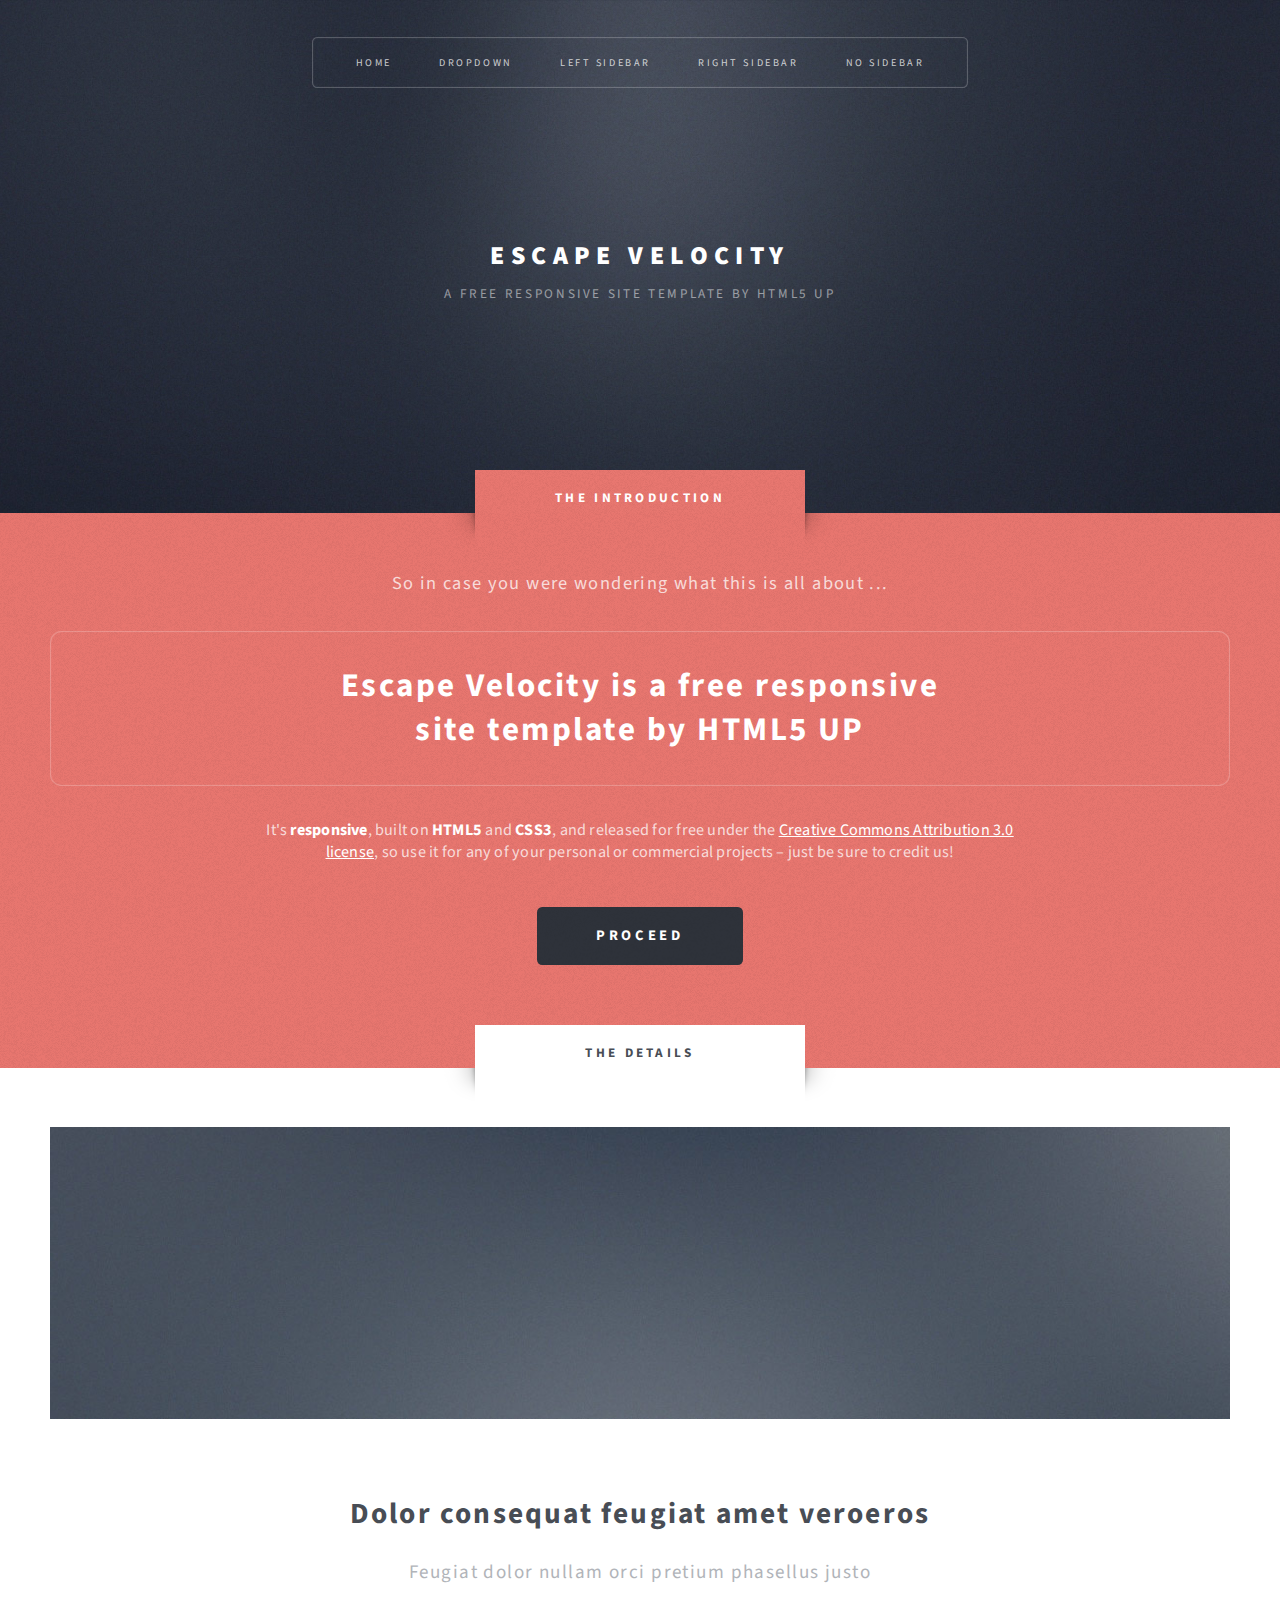
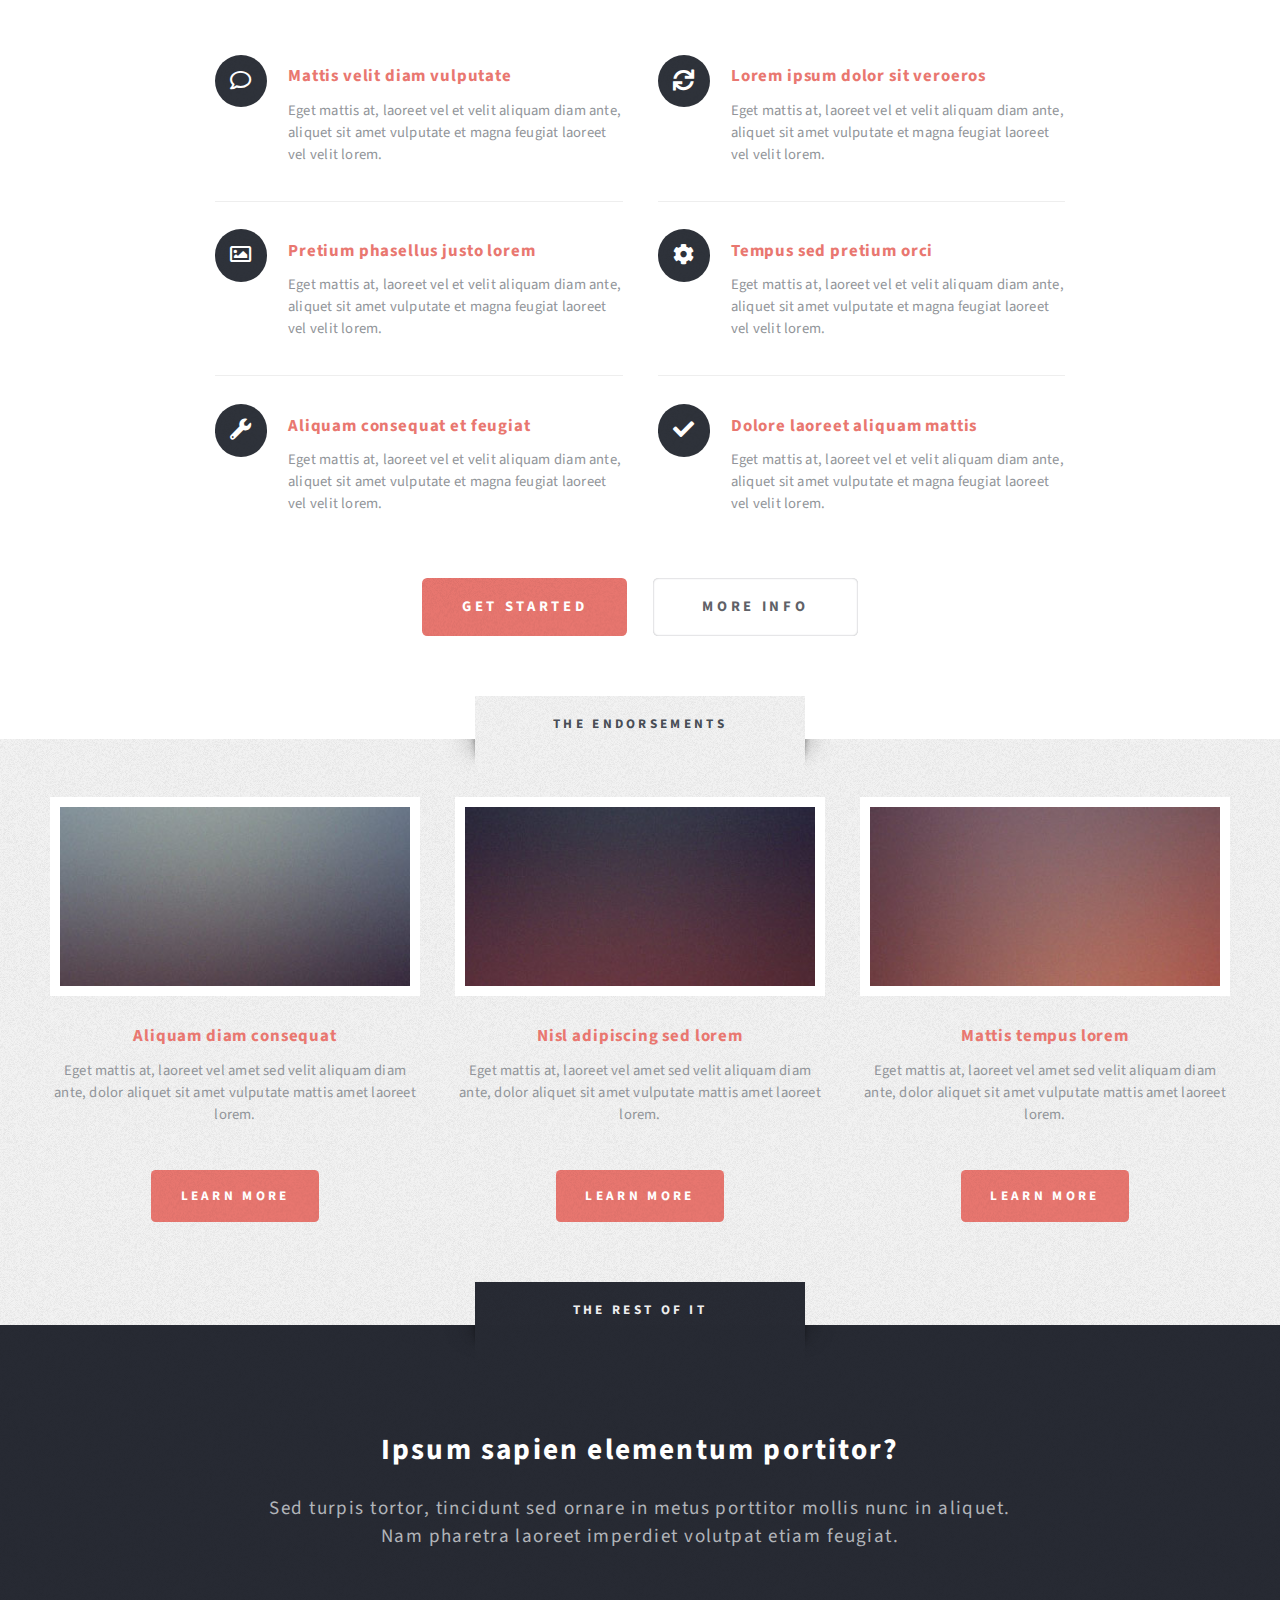
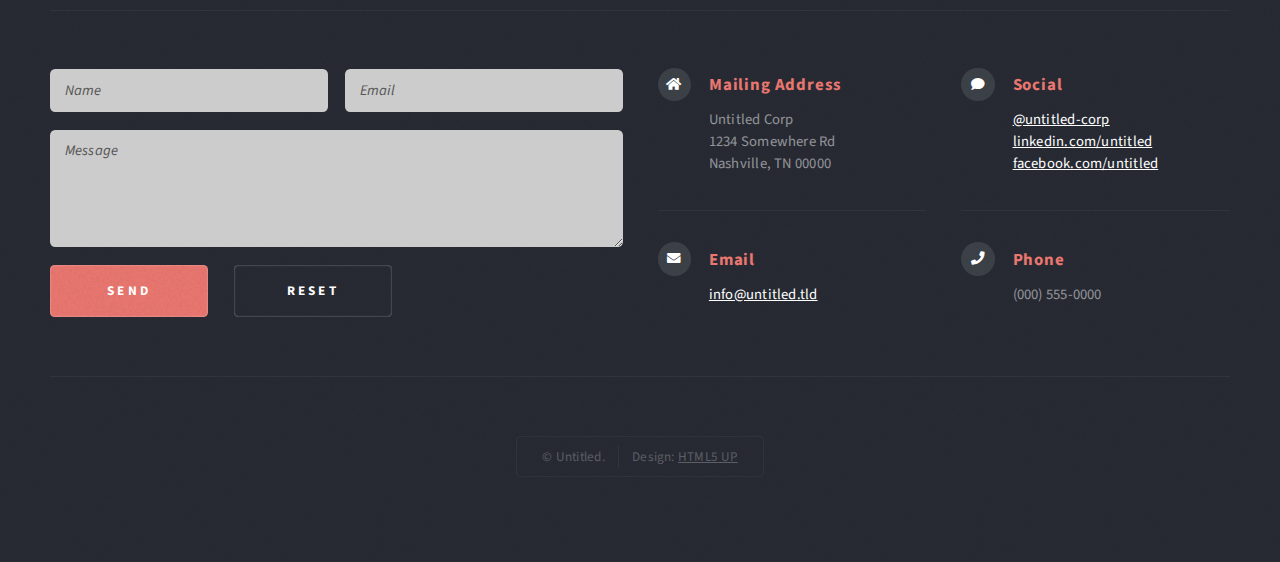
<file: index.html>
<!DOCTYPE HTML>
<!--
	Escape Velocity by HTML5 UP
	html5up.net | @ajlkn
	Free for personal and commercial use under the CCA 3.0 license (html5up.net/license)
-->
<html>
	<head>
		<title>Escape Velocity by HTML5 UP</title>
		<meta charset="utf-8" />
		<meta name="viewport" content="width=device-width, initial-scale=1, user-scalable=no" />
		<link rel="stylesheet" href="assets/css/main.css" />
	</head>
	<body class="homepage is-preload">
		<div id="page-wrapper">

			<!-- Header -->
				<section id="header" class="wrapper">

					<!-- Logo -->
						<div id="logo">
							<h1><a href="index.html">Escape Velocity</a></h1>
							<p>A free responsive site template by HTML5 UP</p>
						</div>

					<!-- Nav -->
						<nav id="nav">
							<ul>
								<li class="current"><a href="index.html">Home</a></li>
								<li>
									<a href="#">Dropdown</a>
									<ul>
										<li><a href="#">Lorem ipsum</a></li>
										<li><a href="#">Magna veroeros</a></li>
										<li><a href="#">Etiam nisl</a></li>
										<li>
											<a href="#">Sed consequat</a>
											<ul>
												<li><a href="#">Lorem dolor</a></li>
												<li><a href="#">Amet consequat</a></li>
												<li><a href="#">Magna phasellus</a></li>
												<li><a href="#">Etiam nisl</a></li>
												<li><a href="#">Sed feugiat</a></li>
											</ul>
										</li>
										<li><a href="#">Nisl tempus</a></li>
									</ul>
								</li>
								<li><a href="left-sidebar.html">Left Sidebar</a></li>
								<li><a href="right-sidebar.html">Right Sidebar</a></li>
								<li><a href="no-sidebar.html">No Sidebar</a></li>
							</ul>
						</nav>

				</section>

			<!-- Intro -->
				<section id="intro" class="wrapper style1">
					<div class="title">The Introduction</div>
					<div class="container">
						<p class="style1">So in case you were wondering what this is all about ...</p>
						<p class="style2">
							Escape Velocity is a free responsive<br class="mobile-hide" />
							site template by <a href="http://html5up.net" class="nobr">HTML5 UP</a>
						</p>
						<p class="style3">It's <strong>responsive</strong>, built on <strong>HTML5</strong> and <strong>CSS3</strong>, and released for
						free under the <a href="http://html5up.net/license">Creative Commons Attribution 3.0 license</a>, so use it for any of
						your personal or commercial projects &ndash; just be sure to credit us!</p>
						<ul class="actions">
							<li><a href="#" class="button style3 large">Proceed</a></li>
						</ul>
					</div>
				</section>

			<!-- Main -->
				<section id="main" class="wrapper style2">
					<div class="title">The Details</div>
					<div class="container">

						<!-- Image -->
							<a href="#" class="image featured">
								<img src="images/pic01.jpg" alt="" />
							</a>

						<!-- Features -->
							<section id="features">
								<header class="style1">
									<h2>Dolor consequat feugiat amet veroeros</h2>
									<p>Feugiat dolor nullam orci pretium phasellus justo</p>
								</header>
								<div class="feature-list">
									<div class="row">
										<div class="col-6 col-12-medium">
											<section>
												<h3 class="icon fa-comment">Mattis velit diam vulputate</h3>
												<p>Eget mattis at, laoreet vel et velit aliquam diam ante, aliquet sit amet vulputate et magna feugiat laoreet vel velit lorem.</p>
											</section>
										</div>
										<div class="col-6 col-12-medium">
											<section>
												<h3 class="icon solid fa-sync">Lorem ipsum dolor sit veroeros</h3>
												<p>Eget mattis at, laoreet vel et velit aliquam diam ante, aliquet sit amet vulputate et magna feugiat laoreet vel velit lorem.</p>
											</section>
										</div>
										<div class="col-6 col-12-medium">
											<section>
												<h3 class="icon fa-image">Pretium phasellus justo lorem</h3>
												<p>Eget mattis at, laoreet vel et velit aliquam diam ante, aliquet sit amet vulputate et magna feugiat laoreet vel velit lorem.</p>
											</section>
										</div>
										<div class="col-6 col-12-medium">
											<section>
												<h3 class="icon solid fa-cog">Tempus sed pretium orci</h3>
												<p>Eget mattis at, laoreet vel et velit aliquam diam ante, aliquet sit amet vulputate et magna feugiat laoreet vel velit lorem.</p>
											</section>
										</div>
										<div class="col-6 col-12-medium">
											<section>
												<h3 class="icon solid fa-wrench">Aliquam consequat et feugiat</h3>
												<p>Eget mattis at, laoreet vel et velit aliquam diam ante, aliquet sit amet vulputate et magna feugiat laoreet vel velit lorem.</p>
											</section>
										</div>
										<div class="col-6 col-12-medium">
											<section>
												<h3 class="icon solid fa-check">Dolore laoreet aliquam mattis</h3>
												<p>Eget mattis at, laoreet vel et velit aliquam diam ante, aliquet sit amet vulputate et magna feugiat laoreet vel velit lorem.</p>
											</section>
										</div>
									</div>
								</div>
								<ul class="actions special">
									<li><a href="#" class="button style1 large">Get Started</a></li>
									<li><a href="#" class="button style2 large">More Info</a></li>
								</ul>
							</section>

					</div>
				</section>

			<!-- Highlights -->
				<section id="highlights" class="wrapper style3">
					<div class="title">The Endorsements</div>
					<div class="container">
						<div class="row aln-center">
							<div class="col-4 col-12-medium">
								<section class="highlight">
									<a href="#" class="image featured"><img src="images/pic02.jpg" alt="" /></a>
									<h3><a href="#">Aliquam diam consequat</a></h3>
									<p>Eget mattis at, laoreet vel amet sed velit aliquam diam ante, dolor aliquet sit amet vulputate mattis amet laoreet lorem.</p>
									<ul class="actions">
										<li><a href="#" class="button style1">Learn More</a></li>
									</ul>
								</section>
							</div>
							<div class="col-4 col-12-medium">
								<section class="highlight">
									<a href="#" class="image featured"><img src="images/pic03.jpg" alt="" /></a>
									<h3><a href="#">Nisl adipiscing sed lorem</a></h3>
									<p>Eget mattis at, laoreet vel amet sed velit aliquam diam ante, dolor aliquet sit amet vulputate mattis amet laoreet lorem.</p>
									<ul class="actions">
										<li><a href="#" class="button style1">Learn More</a></li>
									</ul>
								</section>
							</div>
							<div class="col-4 col-12-medium">
								<section class="highlight">
									<a href="#" class="image featured"><img src="images/pic04.jpg" alt="" /></a>
									<h3><a href="#">Mattis tempus lorem</a></h3>
									<p>Eget mattis at, laoreet vel amet sed velit aliquam diam ante, dolor aliquet sit amet vulputate mattis amet laoreet lorem.</p>
									<ul class="actions">
										<li><a href="#" class="button style1">Learn More</a></li>
									</ul>
								</section>
							</div>
						</div>
					</div>
				</section>

			<!-- Footer -->
				<section id="footer" class="wrapper">
					<div class="title">The Rest Of It</div>
					<div class="container">
						<header class="style1">
							<h2>Ipsum sapien elementum portitor?</h2>
							<p>
								Sed turpis tortor, tincidunt sed ornare in metus porttitor mollis nunc in aliquet.<br />
								Nam pharetra laoreet imperdiet volutpat etiam feugiat.
							</p>
						</header>
						<div class="row">
							<div class="col-6 col-12-medium">

								<!-- Contact Form -->
									<section>
										<form method="post" action="#">
											<div class="row gtr-50">
												<div class="col-6 col-12-small">
													<input type="text" name="name" id="contact-name" placeholder="Name" />
												</div>
												<div class="col-6 col-12-small">
													<input type="text" name="email" id="contact-email" placeholder="Email" />
												</div>
												<div class="col-12">
													<textarea name="message" id="contact-message" placeholder="Message" rows="4"></textarea>
												</div>
												<div class="col-12">
													<ul class="actions">
														<li><input type="submit" class="style1" value="Send" /></li>
														<li><input type="reset" class="style2" value="Reset" /></li>
													</ul>
												</div>
											</div>
										</form>
									</section>

							</div>
							<div class="col-6 col-12-medium">

								<!-- Contact -->
									<section class="feature-list small">
										<div class="row">
											<div class="col-6 col-12-small">
												<section>
													<h3 class="icon solid fa-home">Mailing Address</h3>
													<p>
														Untitled Corp<br />
														1234 Somewhere Rd<br />
														Nashville, TN 00000
													</p>
												</section>
											</div>
											<div class="col-6 col-12-small">
												<section>
													<h3 class="icon solid fa-comment">Social</h3>
													<p>
														<a href="#">@untitled-corp</a><br />
														<a href="#">linkedin.com/untitled</a><br />
														<a href="#">facebook.com/untitled</a>
													</p>
												</section>
											</div>
											<div class="col-6 col-12-small">
												<section>
													<h3 class="icon solid fa-envelope">Email</h3>
													<p>
														<a href="#">info@untitled.tld</a>
													</p>
												</section>
											</div>
											<div class="col-6 col-12-small">
												<section>
													<h3 class="icon solid fa-phone">Phone</h3>
													<p>
														(000) 555-0000
													</p>
												</section>
											</div>
										</div>
									</section>

							</div>
						</div>
						<div id="copyright">
							<ul>
								<li>&copy; Untitled.</li><li>Design: <a href="http://html5up.net">HTML5 UP</a></li>
							</ul>
						</div>
					</div>
				</section>

		</div>

		<!-- Scripts -->
			<script src="assets/js/jquery.min.js"></script>
			<script src="assets/js/jquery.dropotron.min.js"></script>
			<script src="assets/js/browser.min.js"></script>
			<script src="assets/js/breakpoints.min.js"></script>
			<script src="assets/js/util.js"></script>
			<script src="assets/js/main.js"></script>

	</body>
</html>
</file>
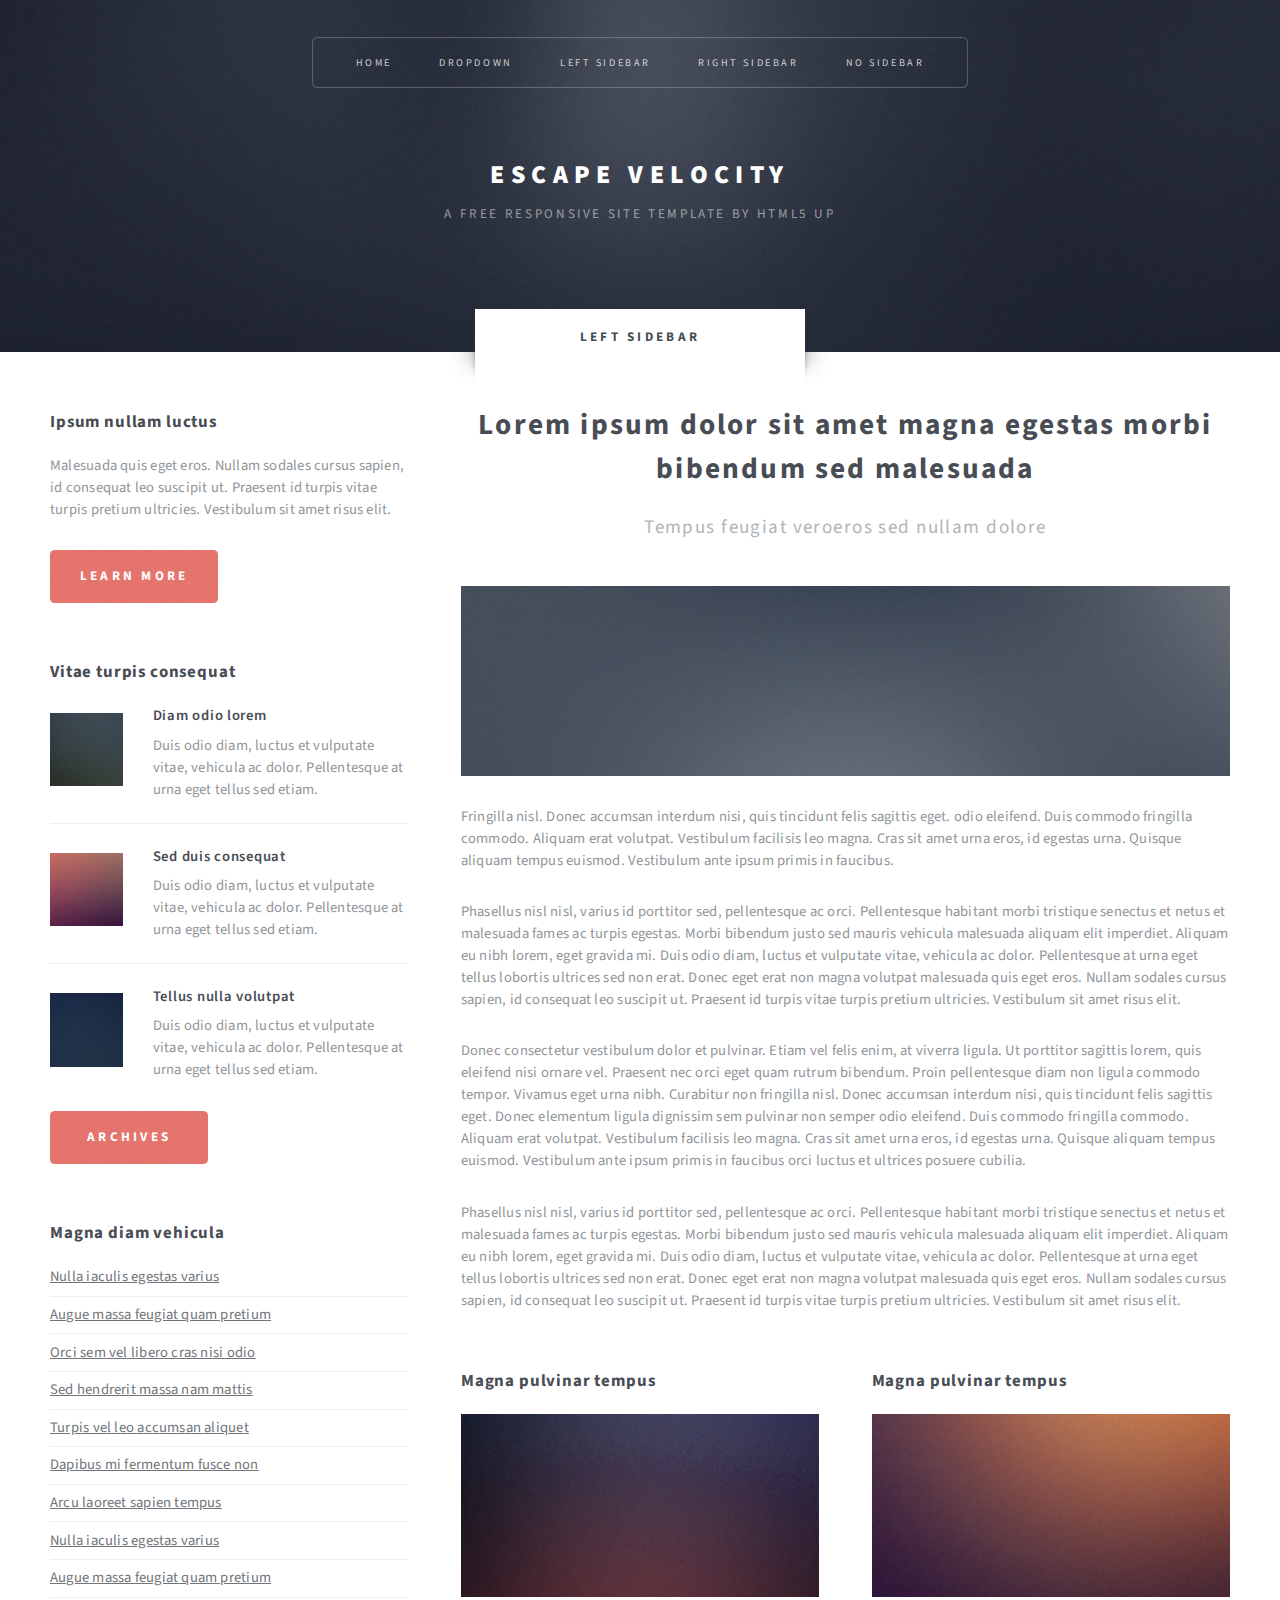
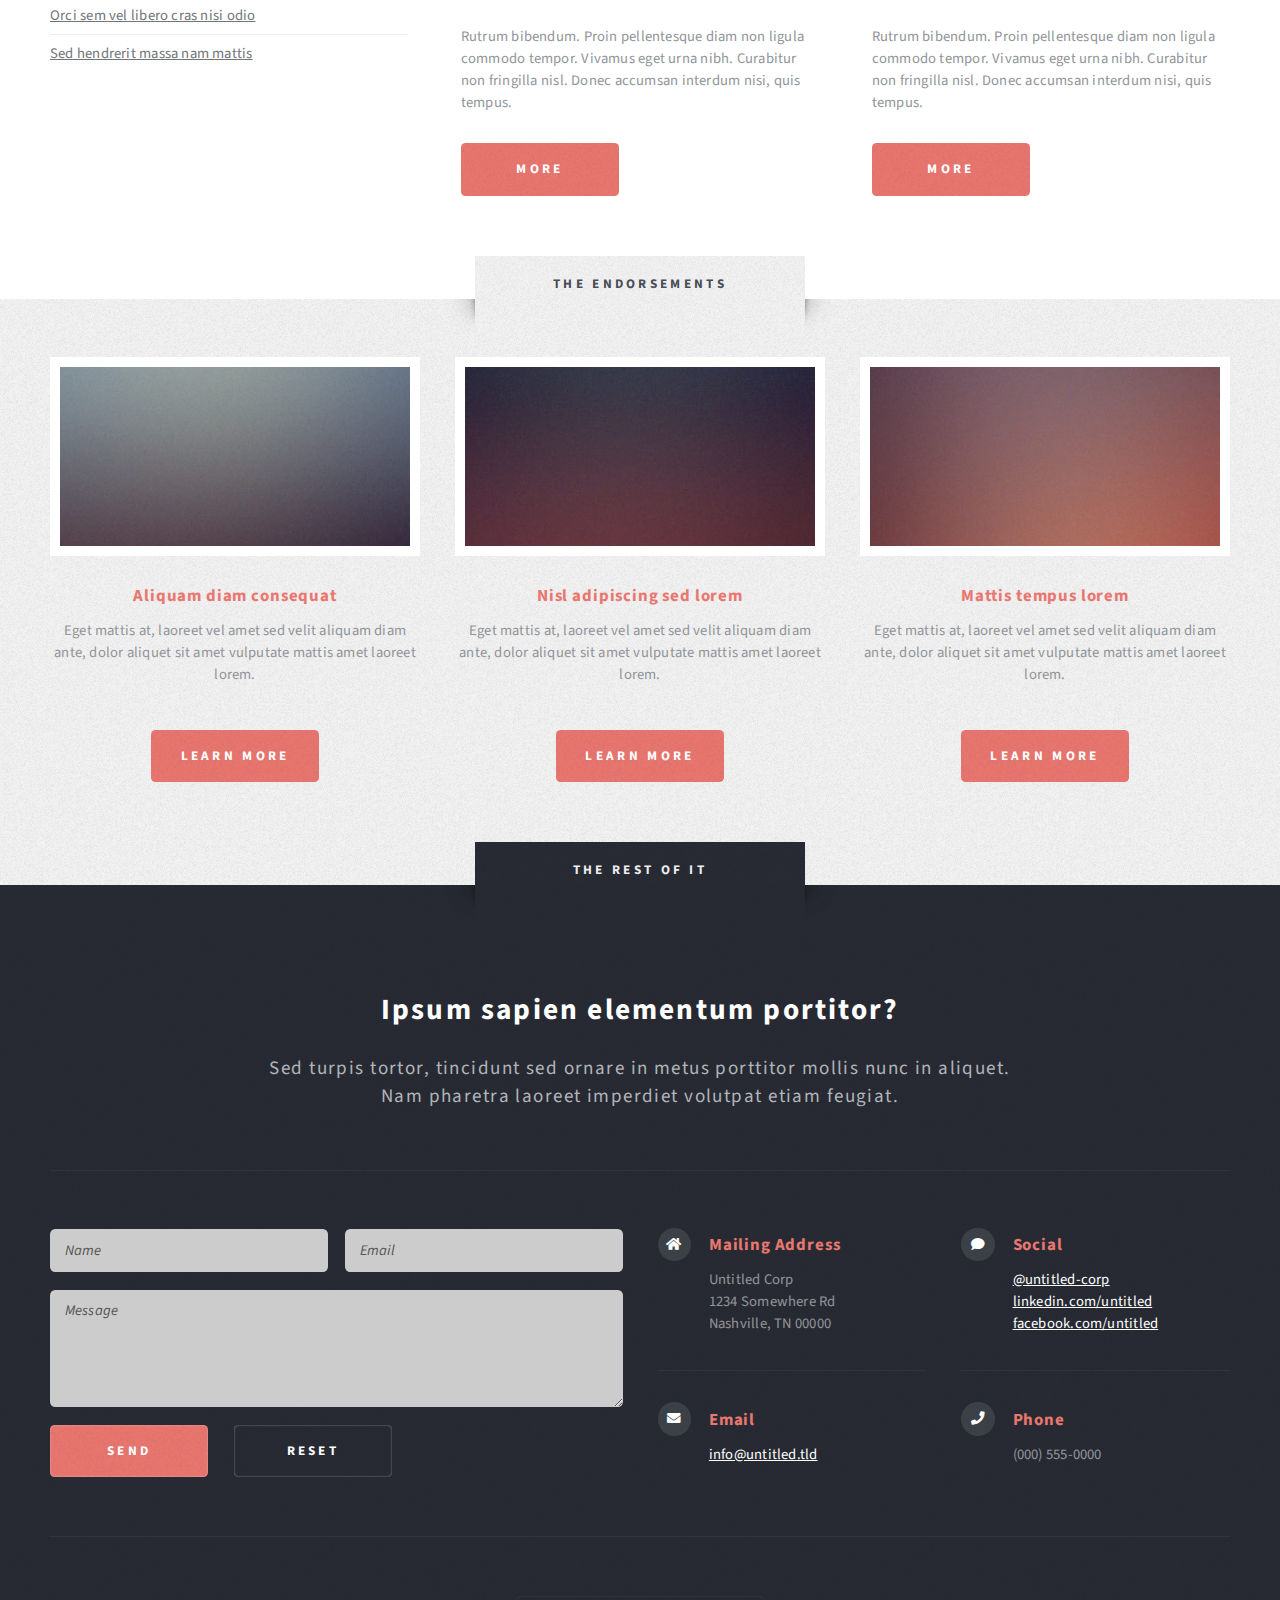
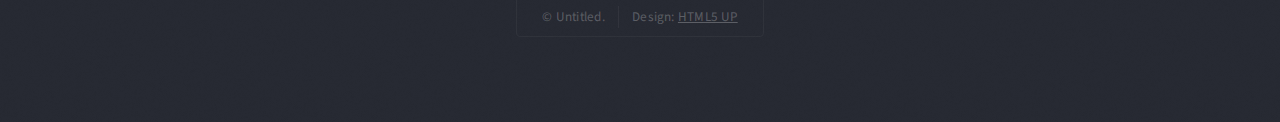
<file: about.html>
<!DOCTYPE HTML>
<!--
	Escape Velocity by HTML5 UP
	html5up.net | @ajlkn
	Free for personal and commercial use under the CCA 3.0 license (html5up.net/license)
-->
<html>
	<head>
		<title>Left Sidebar - Escape Velocity by HTML5 UP</title>
		<meta charset="utf-8" />
		<meta name="viewport" content="width=device-width, initial-scale=1, user-scalable=no" />
		<link rel="stylesheet" href="assets/css/main.css" />
	</head>
	<body class="left-sidebar is-preload">
		<div id="page-wrapper">

			<!-- Header -->
				<section id="header" class="wrapper">

					<!-- Logo -->
						<div id="logo">
							<h1><a href="index.html">Escape Velocity</a></h1>
							<p>A free responsive site template by HTML5 UP</p>
						</div>

					<!-- Nav -->
						<nav id="nav">
							<ul>
								<li><a href="index.html">Home</a></li>
								<li>
									<a href="#">Dropdown</a>
									<ul>
										<li><a href="#">Lorem ipsum</a></li>
										<li><a href="#">Magna veroeros</a></li>
										<li><a href="#">Etiam nisl</a></li>
										<li>
											<a href="#">Sed consequat</a>
											<ul>
												<li><a href="#">Lorem dolor</a></li>
												<li><a href="#">Amet consequat</a></li>
												<li><a href="#">Magna phasellus</a></li>
												<li><a href="#">Etiam nisl</a></li>
												<li><a href="#">Sed feugiat</a></li>
											</ul>
										</li>
										<li><a href="#">Nisl tempus</a></li>
									</ul>
								</li>
								<li class="current"><a href="left-sidebar.html">Left Sidebar</a></li>
								<li><a href="right-sidebar.html">Right Sidebar</a></li>
								<li><a href="no-sidebar.html">No Sidebar</a></li>
							</ul>
						</nav>

				</section>

			<!-- Main -->
				<section id="main" class="wrapper style2">
					<div class="title">Left Sidebar</div>
					<div class="container">
						<div class="row gtr-150">
							<div class="col-4 col-12-medium">

								<!-- Sidebar -->
									<div id="sidebar">
										<section class="box">
											<header>
												<h2>Ipsum nullam luctus</h2>
											</header>
											<p>Malesuada quis eget eros. Nullam sodales cursus sapien, id consequat
											leo suscipit ut. Praesent id turpis vitae turpis pretium ultricies. Vestibulum sit
											amet risus elit.</p>
											<a href="#" class="button style1">Learn More</a>
										</section>
										<section class="box">
											<header>
												<h2>Vitae turpis consequat</h2>
											</header>
											<ul class="style2">
												<li>
													<article class="box post-excerpt">
														<a href="#" class="image left"><img src="images/pic08.jpg" alt="" /></a>
														<h3><a href="#">Diam odio lorem</a></h3>
														<p>Duis odio diam, luctus et vulputate vitae, vehicula ac dolor. Pellentesque at urna eget tellus sed etiam.</p>
													</article>
												</li>
												<li>
													<article class="box post-excerpt">
														<a href="#" class="image left"><img src="images/pic09.jpg" alt="" /></a>
														<h3><a href="#">Sed duis consequat</a></h3>
														<p>Duis odio diam, luctus et vulputate vitae, vehicula ac dolor. Pellentesque at urna eget tellus sed etiam.</p>
													</article>
												</li>
												<li>
													<article class="box post-excerpt">
														<a href="#" class="image left"><img src="images/pic10.jpg" alt="" /></a>
														<h3><a href="#">Tellus nulla volutpat</a></h3>
														<p>Duis odio diam, luctus et vulputate vitae, vehicula ac dolor. Pellentesque at urna eget tellus sed etiam.</p>
													</article>
												</li>
											</ul>
											<a href="#" class="button style1">Archives</a>
										</section>
										<section class="box">
											<header>
												<h2>Magna diam vehicula</h2>
											</header>
											<ul class="style3">
												<li><a href="#">Nulla iaculis egestas varius</a></li>
												<li><a href="#">Augue massa feugiat quam pretium</a></li>
												<li><a href="#">Orci sem vel libero cras nisi odio</a></li>
												<li><a href="#">Sed hendrerit massa nam mattis</a></li>
												<li><a href="#">Turpis vel leo accumsan aliquet</a></li>
												<li><a href="#">Dapibus mi fermentum fusce non</a></li>
												<li><a href="#">Arcu laoreet sapien tempus</a></li>
												<li><a href="#">Nulla iaculis egestas varius</a></li>
												<li><a href="#">Augue massa feugiat quam pretium</a></li>
												<li><a href="#">Orci sem vel libero cras nisi odio</a></li>
												<li><a href="#">Sed hendrerit massa nam mattis</a></li>
											</ul>
										</section>
									</div>

							</div>
							<div class="col-8 col-12-medium imp-medium">

								<!-- Content -->
									<div id="content">
										<article class="box post">
											<header class="style1">
												<h2>Lorem ipsum dolor sit amet magna egestas morbi bibendum sed malesuada</h2>
												<p>Tempus feugiat veroeros sed nullam dolore</p>
											</header>
											<a href="#" class="image featured">
												<img src="images/pic01.jpg" alt="" />
											</a>
											<p>Fringilla nisl. Donec accumsan interdum nisi, quis tincidunt felis sagittis eget.
											odio eleifend. Duis commodo fringilla commodo. Aliquam erat volutpat. Vestibulum
											facilisis leo magna. Cras sit amet urna eros, id egestas urna. Quisque aliquam
											tempus euismod. Vestibulum ante ipsum primis in faucibus.</p>
											<p>Phasellus nisl nisl, varius id porttitor sed, pellentesque ac orci. Pellentesque
											habitant morbi tristique senectus et netus et malesuada fames ac turpis egestas. Morbi
											bibendum justo sed mauris vehicula malesuada aliquam elit imperdiet. Aliquam eu nibh
											lorem, eget gravida mi. Duis odio diam, luctus et vulputate vitae, vehicula ac dolor.
											Pellentesque at urna eget tellus lobortis ultrices sed non erat. Donec eget erat non
											magna volutpat malesuada quis eget eros. Nullam sodales cursus sapien, id consequat
											leo suscipit ut. Praesent id turpis vitae turpis pretium ultricies. Vestibulum sit
											amet risus elit.</p>
											<p>Donec consectetur vestibulum dolor et pulvinar. Etiam vel felis enim, at viverra
											ligula. Ut porttitor sagittis lorem, quis eleifend nisi ornare vel. Praesent nec orci
											eget quam rutrum bibendum. Proin pellentesque diam non ligula commodo tempor. Vivamus
											eget urna nibh. Curabitur non fringilla nisl. Donec accumsan interdum nisi, quis
											tincidunt felis sagittis eget. Donec elementum ligula dignissim sem pulvinar non semper
											odio eleifend. Duis commodo fringilla commodo. Aliquam erat volutpat. Vestibulum
											facilisis leo magna. Cras sit amet urna eros, id egestas urna. Quisque aliquam
											tempus euismod. Vestibulum ante ipsum primis in faucibus orci luctus et ultrices
											posuere cubilia.</p>
											<p>Phasellus nisl nisl, varius id porttitor sed, pellentesque ac orci. Pellentesque
											habitant morbi tristique senectus et netus et malesuada fames ac turpis egestas. Morbi
											bibendum justo sed mauris vehicula malesuada aliquam elit imperdiet. Aliquam eu nibh
											lorem, eget gravida mi. Duis odio diam, luctus et vulputate vitae, vehicula ac dolor.
											Pellentesque at urna eget tellus lobortis ultrices sed non erat. Donec eget erat non
											magna volutpat malesuada quis eget eros. Nullam sodales cursus sapien, id consequat
											leo suscipit ut. Praesent id turpis vitae turpis pretium ultricies. Vestibulum sit
											amet risus elit.</p>
										</article>
										<div class="row gtr-150">
											<div class="col-6 col-12-small">
												<section class="box">
													<header>
														<h2>Magna pulvinar tempus</h2>
													</header>
													<a href="#" class="image featured"><img src="images/pic05.jpg" alt="" /></a>
													<p>Rutrum bibendum. Proin pellentesque diam non ligula commodo tempor. Vivamus
													eget urna nibh. Curabitur non fringilla nisl. Donec accumsan interdum nisi, quis
													tempus.</p>
													<a href="#" class="button style1">More</a>
												</section>
											</div>
											<div class="col-6 col-12-small">
												<section class="box">
													<header>
														<h2>Magna pulvinar tempus</h2>
													</header>
													<a href="#" class="image featured"><img src="images/pic06.jpg" alt="" /></a>
													<p>Rutrum bibendum. Proin pellentesque diam non ligula commodo tempor. Vivamus
													eget urna nibh. Curabitur non fringilla nisl. Donec accumsan interdum nisi, quis
													tempus.</p>
													<a href="#" class="button style1">More</a>
												</section>
											</div>
										</div>
									</div>

							</div>
						</div>
					</div>
				</section>

			<!-- Highlights -->
				<section id="highlights" class="wrapper style3">
					<div class="title">The Endorsements</div>
					<div class="container">
						<div class="row aln-center">
							<div class="col-4 col-12-medium">
								<section class="highlight">
									<a href="#" class="image featured"><img src="images/pic02.jpg" alt="" /></a>
									<h3><a href="#">Aliquam diam consequat</a></h3>
									<p>Eget mattis at, laoreet vel amet sed velit aliquam diam ante, dolor aliquet sit amet vulputate mattis amet laoreet lorem.</p>
									<ul class="actions">
										<li><a href="#" class="button style1">Learn More</a></li>
									</ul>
								</section>
							</div>
							<div class="col-4 col-12-medium">
								<section class="highlight">
									<a href="#" class="image featured"><img src="images/pic03.jpg" alt="" /></a>
									<h3><a href="#">Nisl adipiscing sed lorem</a></h3>
									<p>Eget mattis at, laoreet vel amet sed velit aliquam diam ante, dolor aliquet sit amet vulputate mattis amet laoreet lorem.</p>
									<ul class="actions">
										<li><a href="#" class="button style1">Learn More</a></li>
									</ul>
								</section>
							</div>
							<div class="col-4 col-12-medium">
								<section class="highlight">
									<a href="#" class="image featured"><img src="images/pic04.jpg" alt="" /></a>
									<h3><a href="#">Mattis tempus lorem</a></h3>
									<p>Eget mattis at, laoreet vel amet sed velit aliquam diam ante, dolor aliquet sit amet vulputate mattis amet laoreet lorem.</p>
									<ul class="actions">
										<li><a href="#" class="button style1">Learn More</a></li>
									</ul>
								</section>
							</div>
						</div>
					</div>
				</section>

			<!-- Footer -->
				<section id="footer" class="wrapper">
					<div class="title">The Rest Of It</div>
					<div class="container">
						<header class="style1">
							<h2>Ipsum sapien elementum portitor?</h2>
							<p>
								Sed turpis tortor, tincidunt sed ornare in metus porttitor mollis nunc in aliquet.<br />
								Nam pharetra laoreet imperdiet volutpat etiam feugiat.
							</p>
						</header>
						<div class="row">
							<div class="col-6 col-12-medium">

								<!-- Contact Form -->
									<section>
										<form method="post" action="#">
											<div class="row gtr-50">
												<div class="col-6 col-12-small">
													<input type="text" name="name" id="contact-name" placeholder="Name" />
												</div>
												<div class="col-6 col-12-small">
													<input type="text" name="email" id="contact-email" placeholder="Email" />
												</div>
												<div class="col-12">
													<textarea name="message" id="contact-message" placeholder="Message" rows="4"></textarea>
												</div>
												<div class="col-12">
													<ul class="actions">
														<li><input type="submit" class="style1" value="Send" /></li>
														<li><input type="reset" class="style2" value="Reset" /></li>
													</ul>
												</div>
											</div>
										</form>
									</section>

							</div>
							<div class="col-6 col-12-medium">

								<!-- Contact -->
									<section class="feature-list small">
										<div class="row">
											<div class="col-6 col-12-small">
												<section>
													<h3 class="icon solid fa-home">Mailing Address</h3>
													<p>
														Untitled Corp<br />
														1234 Somewhere Rd<br />
														Nashville, TN 00000
													</p>
												</section>
											</div>
											<div class="col-6 col-12-small">
												<section>
													<h3 class="icon solid fa-comment">Social</h3>
													<p>
														<a href="#">@untitled-corp</a><br />
														<a href="#">linkedin.com/untitled</a><br />
														<a href="#">facebook.com/untitled</a>
													</p>
												</section>
											</div>
											<div class="col-6 col-12-small">
												<section>
													<h3 class="icon solid fa-envelope">Email</h3>
													<p>
														<a href="#">info@untitled.tld</a>
													</p>
												</section>
											</div>
											<div class="col-6 col-12-small">
												<section>
													<h3 class="icon solid fa-phone">Phone</h3>
													<p>
														(000) 555-0000
													</p>
												</section>
											</div>
										</div>
									</section>

							</div>
						</div>
						<div id="copyright">
							<ul>
								<li>&copy; Untitled.</li><li>Design: <a href="http://html5up.net">HTML5 UP</a></li>
							</ul>
						</div>
					</div>
				</section>

		</div>

		<!-- Scripts -->
			<script src="assets/js/jquery.min.js"></script>
			<script src="assets/js/jquery.dropotron.min.js"></script>
			<script src="assets/js/browser.min.js"></script>
			<script src="assets/js/breakpoints.min.js"></script>
			<script src="assets/js/util.js"></script>
			<script src="assets/js/main.js"></script>

	</body>
</html>
</file>
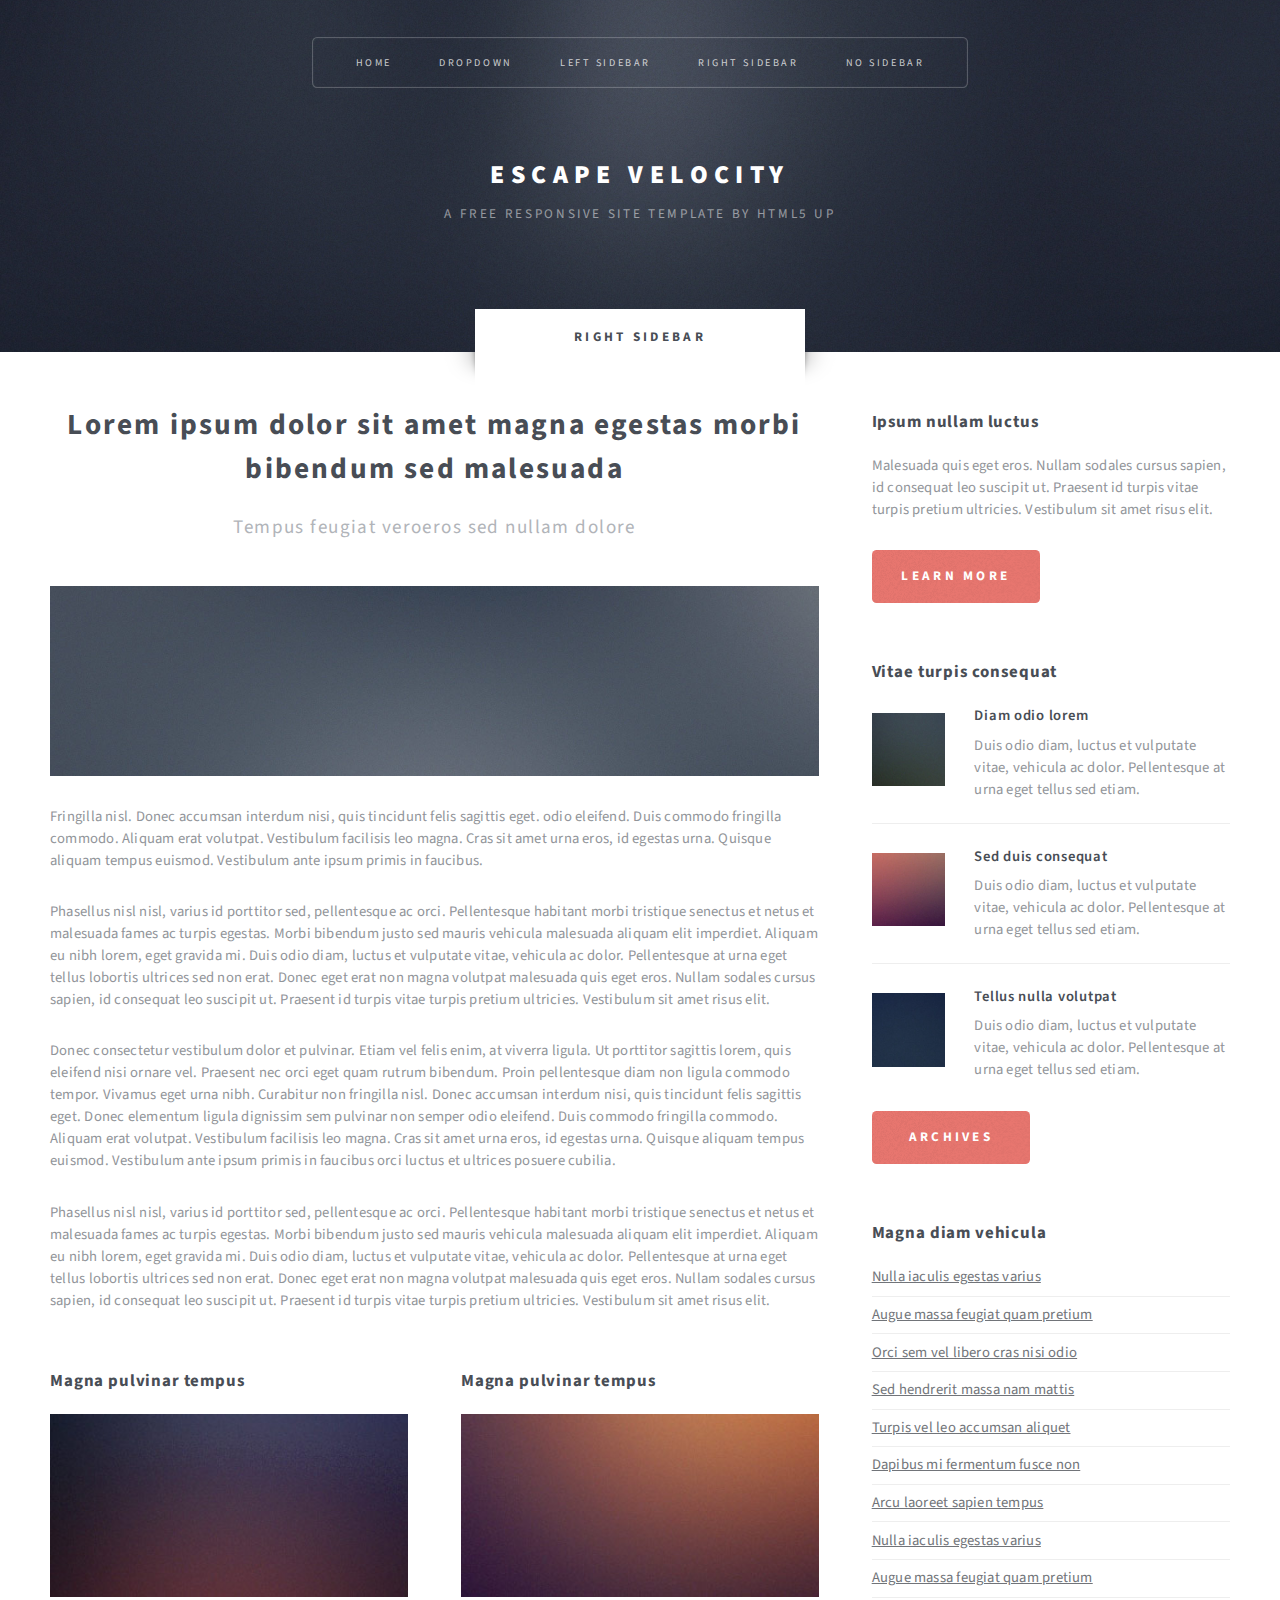
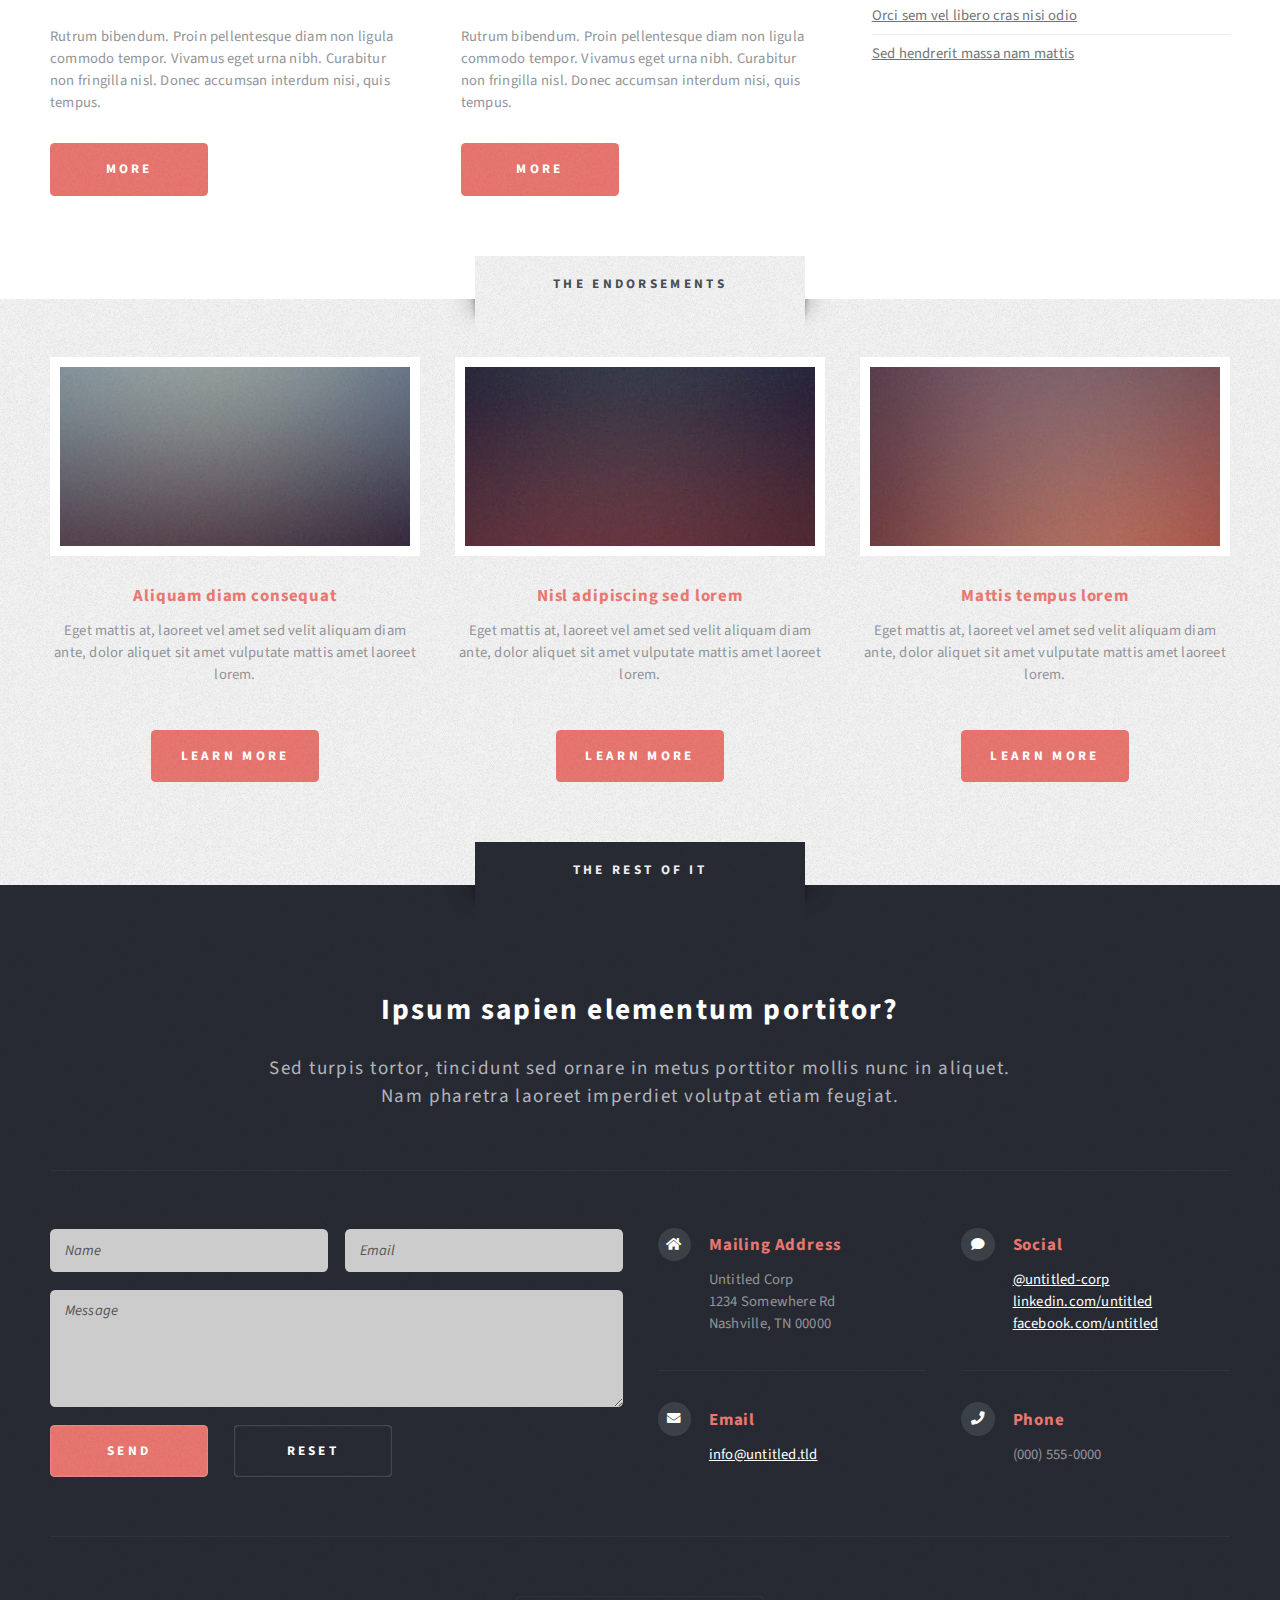
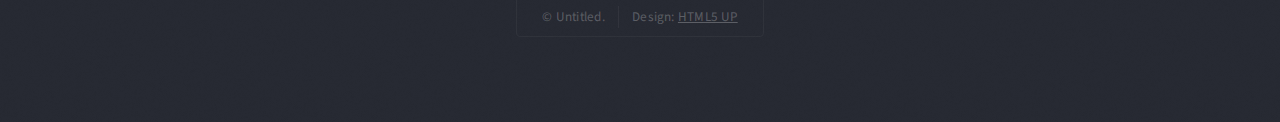
<file: demos.html>
<!DOCTYPE HTML>
<!--
	Escape Velocity by HTML5 UP
	html5up.net | @ajlkn
	Free for personal and commercial use under the CCA 3.0 license (html5up.net/license)
-->
<html>
	<head>
		<title>Right Sidebar - Escape Velocity by HTML5 UP</title>
		<meta charset="utf-8" />
		<meta name="viewport" content="width=device-width, initial-scale=1, user-scalable=no" />
		<link rel="stylesheet" href="assets/css/main.css" />
	</head>
	<body class="right-sidebar is-preload">
		<div id="page-wrapper">

			<!-- Header -->
				<section id="header" class="wrapper">

					<!-- Logo -->
						<div id="logo">
							<h1><a href="index.html">Escape Velocity</a></h1>
							<p>A free responsive site template by HTML5 UP</p>
						</div>

					<!-- Nav -->
						<nav id="nav">
							<ul>
								<li><a href="index.html">Home</a></li>
								<li>
									<a href="#">Dropdown</a>
									<ul>
										<li><a href="#">Lorem ipsum</a></li>
										<li><a href="#">Magna veroeros</a></li>
										<li><a href="#">Etiam nisl</a></li>
										<li>
											<a href="#">Sed consequat</a>
											<ul>
												<li><a href="#">Lorem dolor</a></li>
												<li><a href="#">Amet consequat</a></li>
												<li><a href="#">Magna phasellus</a></li>
												<li><a href="#">Etiam nisl</a></li>
												<li><a href="#">Sed feugiat</a></li>
											</ul>
										</li>
										<li><a href="#">Nisl tempus</a></li>
									</ul>
								</li>
								<li><a href="left-sidebar.html">Left Sidebar</a></li>
								<li class="current"><a href="right-sidebar.html">Right Sidebar</a></li>
								<li><a href="no-sidebar.html">No Sidebar</a></li>
							</ul>
						</nav>

				</section>

			<!-- Main -->
				<section id="main" class="wrapper style2">
					<div class="title">Right Sidebar</div>
					<div class="container">
						<div class="row gtr-150">
							<div class="col-8 col-12-medium">

								<!-- Content -->
									<div id="content">
										<article class="box post">
											<header class="style1">
												<h2>Lorem ipsum dolor sit amet magna egestas morbi bibendum sed malesuada</h2>
												<p>Tempus feugiat veroeros sed nullam dolore</p>
											</header>
											<a href="#" class="image featured">
												<img src="images/pic01.jpg" alt="" />
											</a>
											<p>Fringilla nisl. Donec accumsan interdum nisi, quis tincidunt felis sagittis eget.
											odio eleifend. Duis commodo fringilla commodo. Aliquam erat volutpat. Vestibulum
											facilisis leo magna. Cras sit amet urna eros, id egestas urna. Quisque aliquam
											tempus euismod. Vestibulum ante ipsum primis in faucibus.</p>
											<p>Phasellus nisl nisl, varius id porttitor sed, pellentesque ac orci. Pellentesque
											habitant morbi tristique senectus et netus et malesuada fames ac turpis egestas. Morbi
											bibendum justo sed mauris vehicula malesuada aliquam elit imperdiet. Aliquam eu nibh
											lorem, eget gravida mi. Duis odio diam, luctus et vulputate vitae, vehicula ac dolor.
											Pellentesque at urna eget tellus lobortis ultrices sed non erat. Donec eget erat non
											magna volutpat malesuada quis eget eros. Nullam sodales cursus sapien, id consequat
											leo suscipit ut. Praesent id turpis vitae turpis pretium ultricies. Vestibulum sit
											amet risus elit.</p>
											<p>Donec consectetur vestibulum dolor et pulvinar. Etiam vel felis enim, at viverra
											ligula. Ut porttitor sagittis lorem, quis eleifend nisi ornare vel. Praesent nec orci
											eget quam rutrum bibendum. Proin pellentesque diam non ligula commodo tempor. Vivamus
											eget urna nibh. Curabitur non fringilla nisl. Donec accumsan interdum nisi, quis
											tincidunt felis sagittis eget. Donec elementum ligula dignissim sem pulvinar non semper
											odio eleifend. Duis commodo fringilla commodo. Aliquam erat volutpat. Vestibulum
											facilisis leo magna. Cras sit amet urna eros, id egestas urna. Quisque aliquam
											tempus euismod. Vestibulum ante ipsum primis in faucibus orci luctus et ultrices
											posuere cubilia.</p>
											<p>Phasellus nisl nisl, varius id porttitor sed, pellentesque ac orci. Pellentesque
											habitant morbi tristique senectus et netus et malesuada fames ac turpis egestas. Morbi
											bibendum justo sed mauris vehicula malesuada aliquam elit imperdiet. Aliquam eu nibh
											lorem, eget gravida mi. Duis odio diam, luctus et vulputate vitae, vehicula ac dolor.
											Pellentesque at urna eget tellus lobortis ultrices sed non erat. Donec eget erat non
											magna volutpat malesuada quis eget eros. Nullam sodales cursus sapien, id consequat
											leo suscipit ut. Praesent id turpis vitae turpis pretium ultricies. Vestibulum sit
											amet risus elit.</p>
										</article>
										<div class="row gtr-150">
											<div class="col-6 col-12-small">
												<section class="box">
													<header>
														<h2>Magna pulvinar tempus</h2>
													</header>
													<a href="#" class="image featured"><img src="images/pic05.jpg" alt="" /></a>
													<p>Rutrum bibendum. Proin pellentesque diam non ligula commodo tempor. Vivamus
													eget urna nibh. Curabitur non fringilla nisl. Donec accumsan interdum nisi, quis
													tempus.</p>
													<a href="#" class="button style1">More</a>
												</section>
											</div>
											<div class="col-6 col-12-small">
												<section class="box">
													<header>
														<h2>Magna pulvinar tempus</h2>
													</header>
													<a href="#" class="image featured"><img src="images/pic06.jpg" alt="" /></a>
													<p>Rutrum bibendum. Proin pellentesque diam non ligula commodo tempor. Vivamus
													eget urna nibh. Curabitur non fringilla nisl. Donec accumsan interdum nisi, quis
													tempus.</p>
													<a href="#" class="button style1">More</a>
												</section>
											</div>
										</div>
									</div>

							</div>
							<div class="col-4 col-12-medium">

								<!-- Sidebar -->
									<div id="sidebar">
										<section class="box">
											<header>
												<h2>Ipsum nullam luctus</h2>
											</header>
											<p>Malesuada quis eget eros. Nullam sodales cursus sapien, id consequat
											leo suscipit ut. Praesent id turpis vitae turpis pretium ultricies. Vestibulum sit
											amet risus elit.</p>
											<a href="#" class="button style1">Learn More</a>
										</section>
										<section class="box">
											<header>
												<h2>Vitae turpis consequat</h2>
											</header>
											<ul class="style2">
												<li>
													<article class="box post-excerpt">
														<a href="#" class="image left"><img src="images/pic08.jpg" alt="" /></a>
														<h3><a href="#">Diam odio lorem</a></h3>
														<p>Duis odio diam, luctus et vulputate vitae, vehicula ac dolor. Pellentesque at urna eget tellus sed etiam.</p>
													</article>
												</li>
												<li>
													<article class="box post-excerpt">
														<a href="#" class="image left"><img src="images/pic09.jpg" alt="" /></a>
														<h3><a href="#">Sed duis consequat</a></h3>
														<p>Duis odio diam, luctus et vulputate vitae, vehicula ac dolor. Pellentesque at urna eget tellus sed etiam.</p>
													</article>
												</li>
												<li>
													<article class="box post-excerpt">
														<a href="#" class="image left"><img src="images/pic10.jpg" alt="" /></a>
														<h3><a href="#">Tellus nulla volutpat</a></h3>
														<p>Duis odio diam, luctus et vulputate vitae, vehicula ac dolor. Pellentesque at urna eget tellus sed etiam.</p>
													</article>
												</li>
											</ul>
											<a href="#" class="button style1">Archives</a>
										</section>
										<section class="box">
											<header>
												<h2>Magna diam vehicula</h2>
											</header>
											<ul class="style3">
												<li><a href="#">Nulla iaculis egestas varius</a></li>
												<li><a href="#">Augue massa feugiat quam pretium</a></li>
												<li><a href="#">Orci sem vel libero cras nisi odio</a></li>
												<li><a href="#">Sed hendrerit massa nam mattis</a></li>
												<li><a href="#">Turpis vel leo accumsan aliquet</a></li>
												<li><a href="#">Dapibus mi fermentum fusce non</a></li>
												<li><a href="#">Arcu laoreet sapien tempus</a></li>
												<li><a href="#">Nulla iaculis egestas varius</a></li>
												<li><a href="#">Augue massa feugiat quam pretium</a></li>
												<li><a href="#">Orci sem vel libero cras nisi odio</a></li>
												<li><a href="#">Sed hendrerit massa nam mattis</a></li>
											</ul>
										</section>
									</div>

							</div>
						</div>
					</div>
				</section>

			<!-- Highlights -->
				<section id="highlights" class="wrapper style3">
					<div class="title">The Endorsements</div>
					<div class="container">
						<div class="row aln-center">
							<div class="col-4 col-12-medium">
								<section class="highlight">
									<a href="#" class="image featured"><img src="images/pic02.jpg" alt="" /></a>
									<h3><a href="#">Aliquam diam consequat</a></h3>
									<p>Eget mattis at, laoreet vel amet sed velit aliquam diam ante, dolor aliquet sit amet vulputate mattis amet laoreet lorem.</p>
									<ul class="actions">
										<li><a href="#" class="button style1">Learn More</a></li>
									</ul>
								</section>
							</div>
							<div class="col-4 col-12-medium">
								<section class="highlight">
									<a href="#" class="image featured"><img src="images/pic03.jpg" alt="" /></a>
									<h3><a href="#">Nisl adipiscing sed lorem</a></h3>
									<p>Eget mattis at, laoreet vel amet sed velit aliquam diam ante, dolor aliquet sit amet vulputate mattis amet laoreet lorem.</p>
									<ul class="actions">
										<li><a href="#" class="button style1">Learn More</a></li>
									</ul>
								</section>
							</div>
							<div class="col-4 col-12-medium">
								<section class="highlight">
									<a href="#" class="image featured"><img src="images/pic04.jpg" alt="" /></a>
									<h3><a href="#">Mattis tempus lorem</a></h3>
									<p>Eget mattis at, laoreet vel amet sed velit aliquam diam ante, dolor aliquet sit amet vulputate mattis amet laoreet lorem.</p>
									<ul class="actions">
										<li><a href="#" class="button style1">Learn More</a></li>
									</ul>
								</section>
							</div>
						</div>
					</div>
				</section>

			<!-- Footer -->
				<section id="footer" class="wrapper">
					<div class="title">The Rest Of It</div>
					<div class="container">
						<header class="style1">
							<h2>Ipsum sapien elementum portitor?</h2>
							<p>
								Sed turpis tortor, tincidunt sed ornare in metus porttitor mollis nunc in aliquet.<br />
								Nam pharetra laoreet imperdiet volutpat etiam feugiat.
							</p>
						</header>
						<div class="row">
							<div class="col-6 col-12-medium">

								<!-- Contact Form -->
									<section>
										<form method="post" action="#">
											<div class="row gtr-50">
												<div class="col-6 col-12-small">
													<input type="text" name="name" id="contact-name" placeholder="Name" />
												</div>
												<div class="col-6 col-12-small">
													<input type="text" name="email" id="contact-email" placeholder="Email" />
												</div>
												<div class="col-12">
													<textarea name="message" id="contact-message" placeholder="Message" rows="4"></textarea>
												</div>
												<div class="col-12">
													<ul class="actions">
														<li><input type="submit" class="style1" value="Send" /></li>
														<li><input type="reset" class="style2" value="Reset" /></li>
													</ul>
												</div>
											</div>
										</form>
									</section>

							</div>
							<div class="col-6 col-12-medium">

								<!-- Contact -->
									<section class="feature-list small">
										<div class="row">
											<div class="col-6 col-12-small">
												<section>
													<h3 class="icon solid fa-home">Mailing Address</h3>
													<p>
														Untitled Corp<br />
														1234 Somewhere Rd<br />
														Nashville, TN 00000
													</p>
												</section>
											</div>
											<div class="col-6 col-12-small">
												<section>
													<h3 class="icon solid fa-comment">Social</h3>
													<p>
														<a href="#">@untitled-corp</a><br />
														<a href="#">linkedin.com/untitled</a><br />
														<a href="#">facebook.com/untitled</a>
													</p>
												</section>
											</div>
											<div class="col-6 col-12-small">
												<section>
													<h3 class="icon solid fa-envelope">Email</h3>
													<p>
														<a href="#">info@untitled.tld</a>
													</p>
												</section>
											</div>
											<div class="col-6 col-12-small">
												<section>
													<h3 class="icon solid fa-phone">Phone</h3>
													<p>
														(000) 555-0000
													</p>
												</section>
											</div>
										</div>
									</section>

							</div>
						</div>
						<div id="copyright">
							<ul>
								<li>&copy; Untitled.</li><li>Design: <a href="http://html5up.net">HTML5 UP</a></li>
							</ul>
						</div>
					</div>
				</section>

		</div>

		<!-- Scripts -->
			<script src="assets/js/jquery.min.js"></script>
			<script src="assets/js/jquery.dropotron.min.js"></script>
			<script src="assets/js/browser.min.js"></script>
			<script src="assets/js/breakpoints.min.js"></script>
			<script src="assets/js/util.js"></script>
			<script src="assets/js/main.js"></script>

	</body>
</html>
</file>
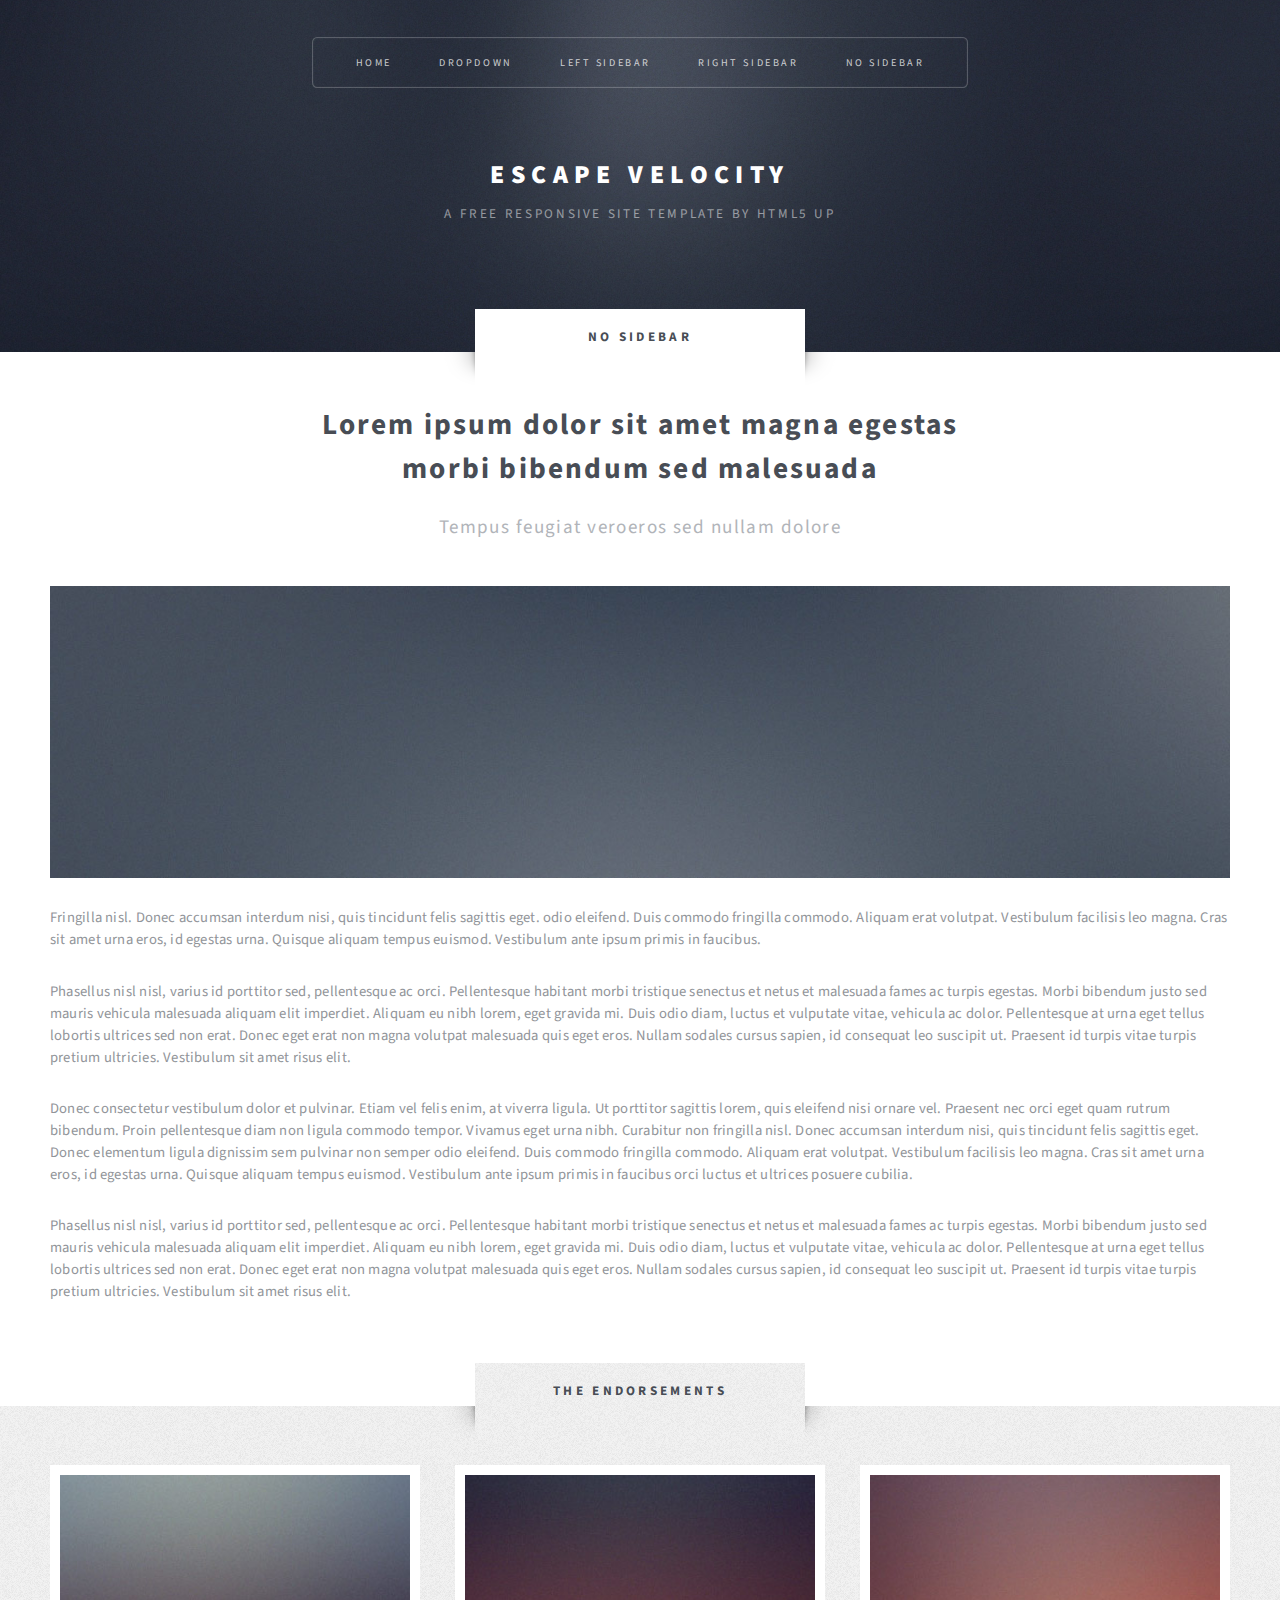
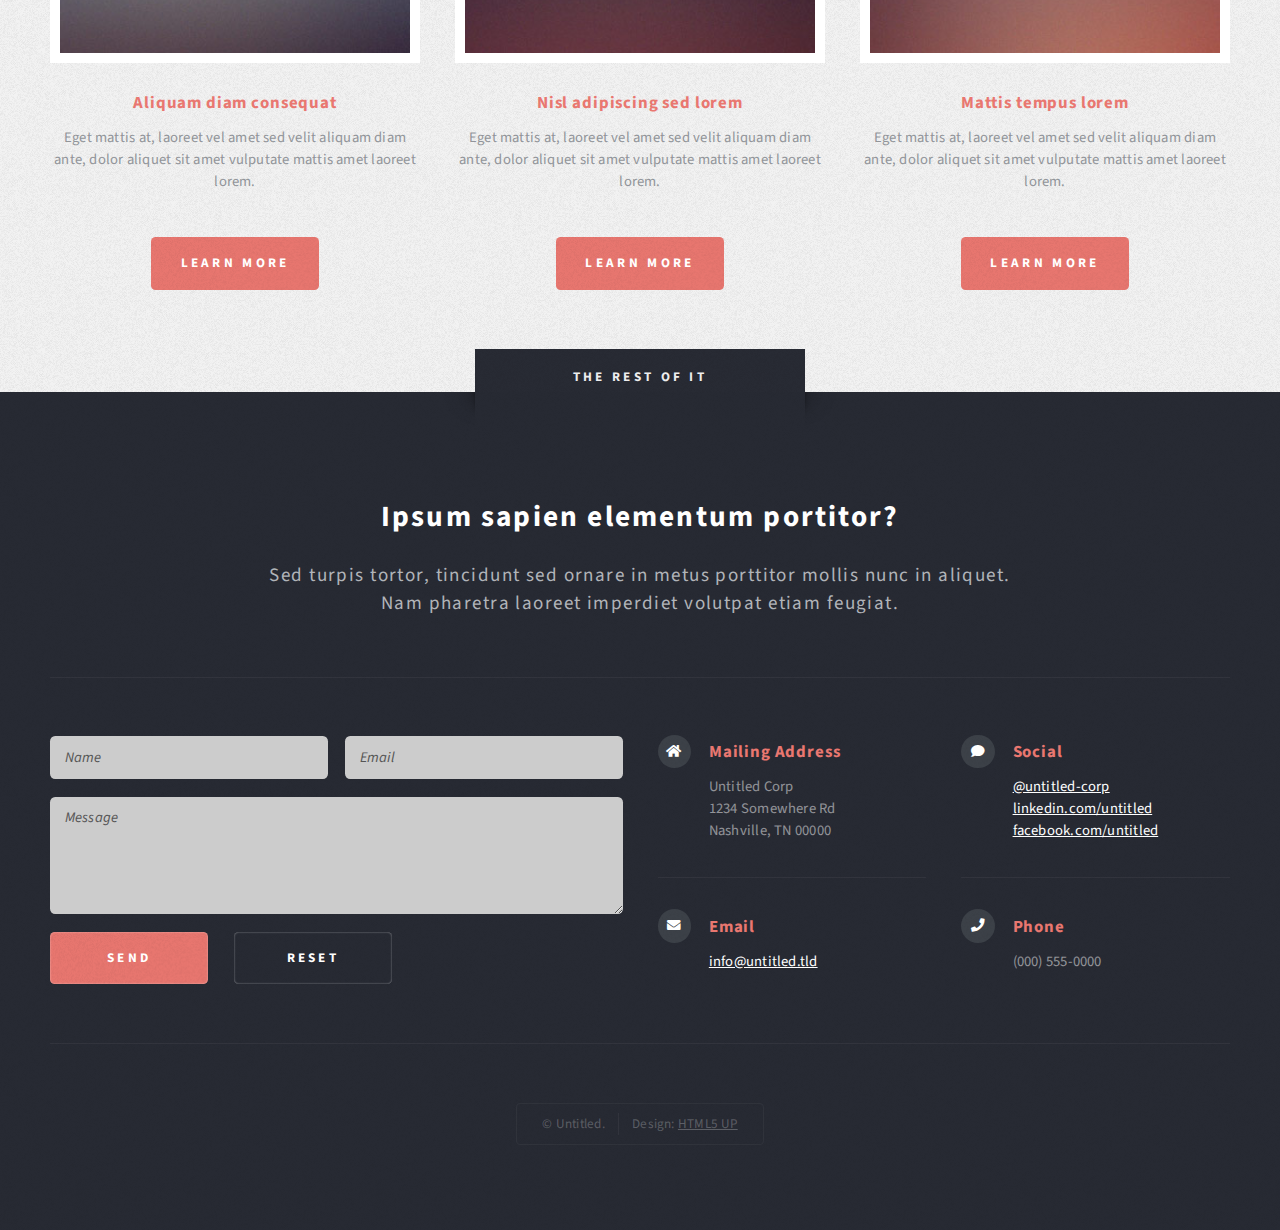
<file: no-sidebar.html>
<!DOCTYPE HTML>
<!--
	Escape Velocity by HTML5 UP
	html5up.net | @ajlkn
	Free for personal and commercial use under the CCA 3.0 license (html5up.net/license)
-->
<html>
	<head>
		<title>No Sidebar - Escape Velocity by HTML5 UP</title>
		<meta charset="utf-8" />
		<meta name="viewport" content="width=device-width, initial-scale=1, user-scalable=no" />
		<link rel="stylesheet" href="assets/css/main.css" />
	</head>
	<body class="no-sidebar is-preload">
		<div id="page-wrapper">

			<!-- Header -->
				<section id="header" class="wrapper">

					<!-- Logo -->
						<div id="logo">
							<h1><a href="index.html">Escape Velocity</a></h1>
							<p>A free responsive site template by HTML5 UP</p>
						</div>

					<!-- Nav -->
						<nav id="nav">
							<ul>
								<li><a href="index.html">Home</a></li>
								<li>
									<a href="#">Dropdown</a>
									<ul>
										<li><a href="#">Lorem ipsum</a></li>
										<li><a href="#">Magna veroeros</a></li>
										<li><a href="#">Etiam nisl</a></li>
										<li>
											<a href="#">Sed consequat</a>
											<ul>
												<li><a href="#">Lorem dolor</a></li>
												<li><a href="#">Amet consequat</a></li>
												<li><a href="#">Magna phasellus</a></li>
												<li><a href="#">Etiam nisl</a></li>
												<li><a href="#">Sed feugiat</a></li>
											</ul>
										</li>
										<li><a href="#">Nisl tempus</a></li>
									</ul>
								</li>
								<li><a href="left-sidebar.html">Left Sidebar</a></li>
								<li><a href="right-sidebar.html">Right Sidebar</a></li>
								<li class="current"><a href="no-sidebar.html">No Sidebar</a></li>
							</ul>
						</nav>

				</section>

			<!-- Main -->
				<div id="main" class="wrapper style2">
					<div class="title">No Sidebar</div>
					<div class="container">

						<!-- Content -->
							<div id="content">
								<article class="box post">
									<header class="style1">
										<h2>Lorem ipsum dolor sit amet magna egestas<br class="mobile-hide" />
										morbi bibendum sed malesuada</h2>
										<p>Tempus feugiat veroeros sed nullam dolore</p>
									</header>
									<a href="#" class="image featured">
										<img src="images/pic01.jpg" alt="" />
									</a>
									<p>Fringilla nisl. Donec accumsan interdum nisi, quis tincidunt felis sagittis eget.
									odio eleifend. Duis commodo fringilla commodo. Aliquam erat volutpat. Vestibulum
									facilisis leo magna. Cras sit amet urna eros, id egestas urna. Quisque aliquam
									tempus euismod. Vestibulum ante ipsum primis in faucibus.</p>
									<p>Phasellus nisl nisl, varius id porttitor sed, pellentesque ac orci. Pellentesque
									habitant morbi tristique senectus et netus et malesuada fames ac turpis egestas. Morbi
									bibendum justo sed mauris vehicula malesuada aliquam elit imperdiet. Aliquam eu nibh
									lorem, eget gravida mi. Duis odio diam, luctus et vulputate vitae, vehicula ac dolor.
									Pellentesque at urna eget tellus lobortis ultrices sed non erat. Donec eget erat non
									magna volutpat malesuada quis eget eros. Nullam sodales cursus sapien, id consequat
									leo suscipit ut. Praesent id turpis vitae turpis pretium ultricies. Vestibulum sit
									amet risus elit.</p>
									<p>Donec consectetur vestibulum dolor et pulvinar. Etiam vel felis enim, at viverra
									ligula. Ut porttitor sagittis lorem, quis eleifend nisi ornare vel. Praesent nec orci
									eget quam rutrum bibendum. Proin pellentesque diam non ligula commodo tempor. Vivamus
									eget urna nibh. Curabitur non fringilla nisl. Donec accumsan interdum nisi, quis
									tincidunt felis sagittis eget. Donec elementum ligula dignissim sem pulvinar non semper
									odio eleifend. Duis commodo fringilla commodo. Aliquam erat volutpat. Vestibulum
									facilisis leo magna. Cras sit amet urna eros, id egestas urna. Quisque aliquam
									tempus euismod. Vestibulum ante ipsum primis in faucibus orci luctus et ultrices
									posuere cubilia.</p>
									<p>Phasellus nisl nisl, varius id porttitor sed, pellentesque ac orci. Pellentesque
									habitant morbi tristique senectus et netus et malesuada fames ac turpis egestas. Morbi
									bibendum justo sed mauris vehicula malesuada aliquam elit imperdiet. Aliquam eu nibh
									lorem, eget gravida mi. Duis odio diam, luctus et vulputate vitae, vehicula ac dolor.
									Pellentesque at urna eget tellus lobortis ultrices sed non erat. Donec eget erat non
									magna volutpat malesuada quis eget eros. Nullam sodales cursus sapien, id consequat
									leo suscipit ut. Praesent id turpis vitae turpis pretium ultricies. Vestibulum sit
									amet risus elit.</p>
								</article>
							</div>

					</div>
				</div>

			<!-- Highlights -->
				<section id="highlights" class="wrapper style3">
					<div class="title">The Endorsements</div>
					<div class="container">
						<div class="row aln-center">
							<div class="col-4 col-12-medium">
								<section class="highlight">
									<a href="#" class="image featured"><img src="images/pic02.jpg" alt="" /></a>
									<h3><a href="#">Aliquam diam consequat</a></h3>
									<p>Eget mattis at, laoreet vel amet sed velit aliquam diam ante, dolor aliquet sit amet vulputate mattis amet laoreet lorem.</p>
									<ul class="actions">
										<li><a href="#" class="button style1">Learn More</a></li>
									</ul>
								</section>
							</div>
							<div class="col-4 col-12-medium">
								<section class="highlight">
									<a href="#" class="image featured"><img src="images/pic03.jpg" alt="" /></a>
									<h3><a href="#">Nisl adipiscing sed lorem</a></h3>
									<p>Eget mattis at, laoreet vel amet sed velit aliquam diam ante, dolor aliquet sit amet vulputate mattis amet laoreet lorem.</p>
									<ul class="actions">
										<li><a href="#" class="button style1">Learn More</a></li>
									</ul>
								</section>
							</div>
							<div class="col-4 col-12-medium">
								<section class="highlight">
									<a href="#" class="image featured"><img src="images/pic04.jpg" alt="" /></a>
									<h3><a href="#">Mattis tempus lorem</a></h3>
									<p>Eget mattis at, laoreet vel amet sed velit aliquam diam ante, dolor aliquet sit amet vulputate mattis amet laoreet lorem.</p>
									<ul class="actions">
										<li><a href="#" class="button style1">Learn More</a></li>
									</ul>
								</section>
							</div>
						</div>
					</div>
				</section>

			<!-- Footer -->
				<section id="footer" class="wrapper">
					<div class="title">The Rest Of It</div>
					<div class="container">
						<header class="style1">
							<h2>Ipsum sapien elementum portitor?</h2>
							<p>
								Sed turpis tortor, tincidunt sed ornare in metus porttitor mollis nunc in aliquet.<br />
								Nam pharetra laoreet imperdiet volutpat etiam feugiat.
							</p>
						</header>
						<div class="row">
							<div class="col-6 col-12-medium">

								<!-- Contact Form -->
									<section>
										<form method="post" action="#">
											<div class="row gtr-50">
												<div class="col-6 col-12-small">
													<input type="text" name="name" id="contact-name" placeholder="Name" />
												</div>
												<div class="col-6 col-12-small">
													<input type="text" name="email" id="contact-email" placeholder="Email" />
												</div>
												<div class="col-12">
													<textarea name="message" id="contact-message" placeholder="Message" rows="4"></textarea>
												</div>
												<div class="col-12">
													<ul class="actions">
														<li><input type="submit" class="style1" value="Send" /></li>
														<li><input type="reset" class="style2" value="Reset" /></li>
													</ul>
												</div>
											</div>
										</form>
									</section>

							</div>
							<div class="col-6 col-12-medium">

								<!-- Contact -->
									<section class="feature-list small">
										<div class="row">
											<div class="col-6 col-12-small">
												<section>
													<h3 class="icon solid fa-home">Mailing Address</h3>
													<p>
														Untitled Corp<br />
														1234 Somewhere Rd<br />
														Nashville, TN 00000
													</p>
												</section>
											</div>
											<div class="col-6 col-12-small">
												<section>
													<h3 class="icon solid fa-comment">Social</h3>
													<p>
														<a href="#">@untitled-corp</a><br />
														<a href="#">linkedin.com/untitled</a><br />
														<a href="#">facebook.com/untitled</a>
													</p>
												</section>
											</div>
											<div class="col-6 col-12-small">
												<section>
													<h3 class="icon solid fa-envelope">Email</h3>
													<p>
														<a href="#">info@untitled.tld</a>
													</p>
												</section>
											</div>
											<div class="col-6 col-12-small">
												<section>
													<h3 class="icon solid fa-phone">Phone</h3>
													<p>
														(000) 555-0000
													</p>
												</section>
											</div>
										</div>
									</section>

							</div>
						</div>
						<div id="copyright">
							<ul>
								<li>&copy; Untitled.</li><li>Design: <a href="http://html5up.net">HTML5 UP</a></li>
							</ul>
						</div>
					</div>
				</section>

		</div>

		<!-- Scripts -->
			<script src="assets/js/jquery.min.js"></script>
			<script src="assets/js/jquery.dropotron.min.js"></script>
			<script src="assets/js/browser.min.js"></script>
			<script src="assets/js/breakpoints.min.js"></script>
			<script src="assets/js/util.js"></script>
			<script src="assets/js/main.js"></script>

	</body>
</html>
</file>
<file: assets/css/main.css>
@import url("fontawesome-all.min.css");
@import url("https://fonts.googleapis.com/css?family=Source+Sans+Pro:400,400italic,700,900");

/*
	Escape Velocity by HTML5 UP
	html5up.net | @ajlkn
	Free for personal and commercial use under the CCA 3.0 license (html5up.net/license)
*/

html, body, div, span, applet, object,
iframe, h1, h2, h3, h4, h5, h6, p, blockquote,
pre, a, abbr, acronym, address, big, cite,
code, del, dfn, em, img, ins, kbd, q, s, samp,
small, strike, strong, sub, sup, tt, var, b,
u, i, center, dl, dt, dd, ol, ul, li, fieldset,
form, label, legend, table, caption, tbody,
tfoot, thead, tr, th, td, article, aside,
canvas, details, embed, figure, figcaption,
footer, header, hgroup, menu, nav, output, ruby,
section, summary, time, mark, audio, video {
	margin: 0;
	padding: 0;
	border: 0;
	font-size: 100%;
	font: inherit;
	vertical-align: baseline;}

article, aside, details, figcaption, figure,
footer, header, hgroup, menu, nav, section {
	display: block;}

body {
	line-height: 1;
}

ol, ul {
	list-style: none;
}

blockquote, q {
	quotes: none;
}

	blockquote:before, blockquote:after, q:before, q:after {
		content: '';
		content: none;
	}

table {
	border-collapse: collapse;
	border-spacing: 0;
}

body {
	-webkit-text-size-adjust: none;
}

mark {
	background-color: transparent;
	color: inherit;
}

input::-moz-focus-inner {
	border: 0;
	padding: 0;
}

input, select, textarea {
	-moz-appearance: none;
	-webkit-appearance: none;
	-ms-appearance: none;
	appearance: none;
}

/* Basic */

	@-ms-viewport {
		width: device-width;
	}

	html {
		box-sizing: border-box;
	}

	*, *:before, *:after {
		box-sizing: inherit;
	}

	body.is-preload *, body.is-preload *:before, body.is-preload *:after {
		-moz-animation: none !important;
		-webkit-animation: none !important;
		-ms-animation: none !important;
		animation: none !important;
		-moz-transition: none !important;
		-webkit-transition: none !important;
		-ms-transition: none !important;
		transition: none !important;
	}

	body, input, textarea, select {
		font-family: 'Source Sans Pro', sans-serif;
		font-weight: 400;
		color: #919499;
		font-size: 14pt;
		line-height: 1.75em;
		letter-spacing: 0.025em;
	}

	h1, h2, h3, h4, h5, h6 {
		font-weight: 700;
		color: #484d55;
	}

		h1 a, h2 a, h3 a, h4 a, h5 a, h6 a {
			color: inherit;
			text-decoration: none;
		}

	a {
		-moz-transition: color .25s ease-in-out;
		-webkit-transition: color .25s ease-in-out;
		-ms-transition: color .25s ease-in-out;
		transition: color .25s ease-in-out;
		text-decoration: underline;
		color: #717479;
	}

		a:hover {
			text-decoration: none;
		}

	strong, b {
		font-weight: 700;
		color: #484d55;
	}

	blockquote {
		border-left: solid 0.5em #ddd;
		padding: 1em 0 1em 2em;
		font-style: italic;
	}

	em, i {
		font-style: italic;
	}

	hr {
		border: 0;
		border-top: solid 1px #ddd;
		margin: 2em 0 2em 0;
	}

	sub {
		position: relative;
		top: 0.5em;
		font-size: 0.8em;
	}

	sup {
		position: relative;
		top: -0.5em;
		font-size: 0.8em;
	}

	.nobr {
		white-space: nowrap;
	}

	br.clear {
		clear: both;
	}

	p, ul, ol, dl, table, blockquote, form {
		margin-bottom: 2em;
	}

/* Container */

	.container {
		margin: 0 auto;
		max-width: 100%;
		width: 68em;
	}

		@media screen and (max-width: 1680px) {

			.container {
				width: 70em;
			}

		}

		@media screen and (max-width: 1280px) {

			.container {
				width: calc(100% - 100px);
			}

		}

		@media screen and (max-width: 980px) {

			.container {
				width: calc(100% - 100px);
			}

		}

		@media screen and (max-width: 736px) {

			.container {
				width: calc(100% - 40px);
			}

		}

/* Row */

	.row {
		display: flex;
		flex-wrap: wrap;
		box-sizing: border-box;
		align-items: stretch;
	}

		.row > * {
			box-sizing: border-box;
		}

		.row.gtr-uniform > * > :last-child {
			margin-bottom: 0;
		}

		.row.aln-left {
			justify-content: flex-start;
		}

		.row.aln-center {
			justify-content: center;
		}

		.row.aln-right {
			justify-content: flex-end;
		}

		.row.aln-top {
			align-items: flex-start;
		}

		.row.aln-middle {
			align-items: center;
		}

		.row.aln-bottom {
			align-items: flex-end;
		}

		.row > .imp {
			order: -1;
		}

		.row > .col-1 {
			width: 8.33333%;
		}

		.row > .off-1 {
			margin-left: 8.33333%;
		}

		.row > .col-2 {
			width: 16.66667%;
		}

		.row > .off-2 {
			margin-left: 16.66667%;
		}

		.row > .col-3 {
			width: 25%;
		}

		.row > .off-3 {
			margin-left: 25%;
		}

		.row > .col-4 {
			width: 33.33333%;
		}

		.row > .off-4 {
			margin-left: 33.33333%;
		}

		.row > .col-5 {
			width: 41.66667%;
		}

		.row > .off-5 {
			margin-left: 41.66667%;
		}

		.row > .col-6 {
			width: 50%;
		}

		.row > .off-6 {
			margin-left: 50%;
		}

		.row > .col-7 {
			width: 58.33333%;
		}

		.row > .off-7 {
			margin-left: 58.33333%;
		}

		.row > .col-8 {
			width: 66.66667%;
		}

		.row > .off-8 {
			margin-left: 66.66667%;
		}

		.row > .col-9 {
			width: 75%;
		}

		.row > .off-9 {
			margin-left: 75%;
		}

		.row > .col-10 {
			width: 83.33333%;
		}

		.row > .off-10 {
			margin-left: 83.33333%;
		}

		.row > .col-11 {
			width: 91.66667%;
		}

		.row > .off-11 {
			margin-left: 91.66667%;
		}

		.row > .col-12 {
			width: 100%;
		}

		.row > .off-12 {
			margin-left: 100%;
		}

		.row.gtr-0 {
			margin-top: 0px;
			margin-left: 0px;
		}

			.row.gtr-0 > * {
				padding: 0px 0 0 0px;
			}

			.row.gtr-0.gtr-uniform {
				margin-top: 0px;
			}

				.row.gtr-0.gtr-uniform > * {
					padding-top: 0px;
				}

		.row.gtr-25 {
			margin-top: -12.5px;
			margin-left: -12.5px;
		}

			.row.gtr-25 > * {
				padding: 12.5px 0 0 12.5px;
			}

			.row.gtr-25.gtr-uniform {
				margin-top: -12.5px;
			}

				.row.gtr-25.gtr-uniform > * {
					padding-top: 12.5px;
				}

		.row.gtr-50 {
			margin-top: -25px;
			margin-left: -25px;
		}

			.row.gtr-50 > * {
				padding: 25px 0 0 25px;
			}

			.row.gtr-50.gtr-uniform {
				margin-top: -25px;
			}

				.row.gtr-50.gtr-uniform > * {
					padding-top: 25px;
				}

		.row {
			margin-top: -50px;
			margin-left: -50px;
		}

			.row > * {
				padding: 50px 0 0 50px;
			}

			.row.gtr-uniform {
				margin-top: -50px;
			}

				.row.gtr-uniform > * {
					padding-top: 50px;
				}

		.row.gtr-150 {
			margin-top: -75px;
			margin-left: -75px;
		}

			.row.gtr-150 > * {
				padding: 75px 0 0 75px;
			}

			.row.gtr-150.gtr-uniform {
				margin-top: -75px;
			}

				.row.gtr-150.gtr-uniform > * {
					padding-top: 75px;
				}

		.row.gtr-200 {
			margin-top: -100px;
			margin-left: -100px;
		}

			.row.gtr-200 > * {
				padding: 100px 0 0 100px;
			}

			.row.gtr-200.gtr-uniform {
				margin-top: -100px;
			}

				.row.gtr-200.gtr-uniform > * {
					padding-top: 100px;
				}

		@media screen and (max-width: 1680px) {

			.row {
				display: flex;
				flex-wrap: wrap;
				box-sizing: border-box;
				align-items: stretch;
			}

				.row > * {
					box-sizing: border-box;
				}

				.row.gtr-uniform > * > :last-child {
					margin-bottom: 0;
				}

				.row.aln-left {
					justify-content: flex-start;
				}

				.row.aln-center {
					justify-content: center;
				}

				.row.aln-right {
					justify-content: flex-end;
				}

				.row.aln-top {
					align-items: flex-start;
				}

				.row.aln-middle {
					align-items: center;
				}

				.row.aln-bottom {
					align-items: flex-end;
				}

				.row > .imp-xlarge {
					order: -1;
				}

				.row > .col-1-xlarge {
					width: 8.33333%;
				}

				.row > .off-1-xlarge {
					margin-left: 8.33333%;
				}

				.row > .col-2-xlarge {
					width: 16.66667%;
				}

				.row > .off-2-xlarge {
					margin-left: 16.66667%;
				}

				.row > .col-3-xlarge {
					width: 25%;
				}

				.row > .off-3-xlarge {
					margin-left: 25%;
				}

				.row > .col-4-xlarge {
					width: 33.33333%;
				}

				.row > .off-4-xlarge {
					margin-left: 33.33333%;
				}

				.row > .col-5-xlarge {
					width: 41.66667%;
				}

				.row > .off-5-xlarge {
					margin-left: 41.66667%;
				}

				.row > .col-6-xlarge {
					width: 50%;
				}

				.row > .off-6-xlarge {
					margin-left: 50%;
				}

				.row > .col-7-xlarge {
					width: 58.33333%;
				}

				.row > .off-7-xlarge {
					margin-left: 58.33333%;
				}

				.row > .col-8-xlarge {
					width: 66.66667%;
				}

				.row > .off-8-xlarge {
					margin-left: 66.66667%;
				}

				.row > .col-9-xlarge {
					width: 75%;
				}

				.row > .off-9-xlarge {
					margin-left: 75%;
				}

				.row > .col-10-xlarge {
					width: 83.33333%;
				}

				.row > .off-10-xlarge {
					margin-left: 83.33333%;
				}

				.row > .col-11-xlarge {
					width: 91.66667%;
				}

				.row > .off-11-xlarge {
					margin-left: 91.66667%;
				}

				.row > .col-12-xlarge {
					width: 100%;
				}

				.row > .off-12-xlarge {
					margin-left: 100%;
				}

				.row.gtr-0 {
					margin-top: 0px;
					margin-left: 0px;
				}

					.row.gtr-0 > * {
						padding: 0px 0 0 0px;
					}

					.row.gtr-0.gtr-uniform {
						margin-top: 0px;
					}

						.row.gtr-0.gtr-uniform > * {
							padding-top: 0px;
						}

				.row.gtr-25 {
					margin-top: -12.5px;
					margin-left: -12.5px;
				}

					.row.gtr-25 > * {
						padding: 12.5px 0 0 12.5px;
					}

					.row.gtr-25.gtr-uniform {
						margin-top: -12.5px;
					}

						.row.gtr-25.gtr-uniform > * {
							padding-top: 12.5px;
						}

				.row.gtr-50 {
					margin-top: -25px;
					margin-left: -25px;
				}

					.row.gtr-50 > * {
						padding: 25px 0 0 25px;
					}

					.row.gtr-50.gtr-uniform {
						margin-top: -25px;
					}

						.row.gtr-50.gtr-uniform > * {
							padding-top: 25px;
						}

				.row {
					margin-top: -50px;
					margin-left: -50px;
				}

					.row > * {
						padding: 50px 0 0 50px;
					}

					.row.gtr-uniform {
						margin-top: -50px;
					}

						.row.gtr-uniform > * {
							padding-top: 50px;
						}

				.row.gtr-150 {
					margin-top: -75px;
					margin-left: -75px;
				}

					.row.gtr-150 > * {
						padding: 75px 0 0 75px;
					}

					.row.gtr-150.gtr-uniform {
						margin-top: -75px;
					}

						.row.gtr-150.gtr-uniform > * {
							padding-top: 75px;
						}

				.row.gtr-200 {
					margin-top: -100px;
					margin-left: -100px;
				}

					.row.gtr-200 > * {
						padding: 100px 0 0 100px;
					}

					.row.gtr-200.gtr-uniform {
						margin-top: -100px;
					}

						.row.gtr-200.gtr-uniform > * {
							padding-top: 100px;
						}

		}

		@media screen and (max-width: 1280px) {

			.row {
				display: flex;
				flex-wrap: wrap;
				box-sizing: border-box;
				align-items: stretch;
			}

				.row > * {
					box-sizing: border-box;
				}

				.row.gtr-uniform > * > :last-child {
					margin-bottom: 0;
				}

				.row.aln-left {
					justify-content: flex-start;
				}

				.row.aln-center {
					justify-content: center;
				}

				.row.aln-right {
					justify-content: flex-end;
				}

				.row.aln-top {
					align-items: flex-start;
				}

				.row.aln-middle {
					align-items: center;
				}

				.row.aln-bottom {
					align-items: flex-end;
				}

				.row > .imp-large {
					order: -1;
				}

				.row > .col-1-large {
					width: 8.33333%;
				}

				.row > .off-1-large {
					margin-left: 8.33333%;
				}

				.row > .col-2-large {
					width: 16.66667%;
				}

				.row > .off-2-large {
					margin-left: 16.66667%;
				}

				.row > .col-3-large {
					width: 25%;
				}

				.row > .off-3-large {
					margin-left: 25%;
				}

				.row > .col-4-large {
					width: 33.33333%;
				}

				.row > .off-4-large {
					margin-left: 33.33333%;
				}

				.row > .col-5-large {
					width: 41.66667%;
				}

				.row > .off-5-large {
					margin-left: 41.66667%;
				}

				.row > .col-6-large {
					width: 50%;
				}

				.row > .off-6-large {
					margin-left: 50%;
				}

				.row > .col-7-large {
					width: 58.33333%;
				}

				.row > .off-7-large {
					margin-left: 58.33333%;
				}

				.row > .col-8-large {
					width: 66.66667%;
				}

				.row > .off-8-large {
					margin-left: 66.66667%;
				}

				.row > .col-9-large {
					width: 75%;
				}

				.row > .off-9-large {
					margin-left: 75%;
				}

				.row > .col-10-large {
					width: 83.33333%;
				}

				.row > .off-10-large {
					margin-left: 83.33333%;
				}

				.row > .col-11-large {
					width: 91.66667%;
				}

				.row > .off-11-large {
					margin-left: 91.66667%;
				}

				.row > .col-12-large {
					width: 100%;
				}

				.row > .off-12-large {
					margin-left: 100%;
				}

				.row.gtr-0 {
					margin-top: 0px;
					margin-left: 0px;
				}

					.row.gtr-0 > * {
						padding: 0px 0 0 0px;
					}

					.row.gtr-0.gtr-uniform {
						margin-top: 0px;
					}

						.row.gtr-0.gtr-uniform > * {
							padding-top: 0px;
						}

				.row.gtr-25 {
					margin-top: -8.75px;
					margin-left: -8.75px;
				}

					.row.gtr-25 > * {
						padding: 8.75px 0 0 8.75px;
					}

					.row.gtr-25.gtr-uniform {
						margin-top: -8.75px;
					}

						.row.gtr-25.gtr-uniform > * {
							padding-top: 8.75px;
						}

				.row.gtr-50 {
					margin-top: -17.5px;
					margin-left: -17.5px;
				}

					.row.gtr-50 > * {
						padding: 17.5px 0 0 17.5px;
					}

					.row.gtr-50.gtr-uniform {
						margin-top: -17.5px;
					}

						.row.gtr-50.gtr-uniform > * {
							padding-top: 17.5px;
						}

				.row {
					margin-top: -35px;
					margin-left: -35px;
				}

					.row > * {
						padding: 35px 0 0 35px;
					}

					.row.gtr-uniform {
						margin-top: -35px;
					}

						.row.gtr-uniform > * {
							padding-top: 35px;
						}

				.row.gtr-150 {
					margin-top: -52.5px;
					margin-left: -52.5px;
				}

					.row.gtr-150 > * {
						padding: 52.5px 0 0 52.5px;
					}

					.row.gtr-150.gtr-uniform {
						margin-top: -52.5px;
					}

						.row.gtr-150.gtr-uniform > * {
							padding-top: 52.5px;
						}

				.row.gtr-200 {
					margin-top: -70px;
					margin-left: -70px;
				}

					.row.gtr-200 > * {
						padding: 70px 0 0 70px;
					}

					.row.gtr-200.gtr-uniform {
						margin-top: -70px;
					}

						.row.gtr-200.gtr-uniform > * {
							padding-top: 70px;
						}

		}

		@media screen and (max-width: 980px) {

			.row {
				display: flex;
				flex-wrap: wrap;
				box-sizing: border-box;
				align-items: stretch;
			}

				.row > * {
					box-sizing: border-box;
				}

				.row.gtr-uniform > * > :last-child {
					margin-bottom: 0;
				}

				.row.aln-left {
					justify-content: flex-start;
				}

				.row.aln-center {
					justify-content: center;
				}

				.row.aln-right {
					justify-content: flex-end;
				}

				.row.aln-top {
					align-items: flex-start;
				}

				.row.aln-middle {
					align-items: center;
				}

				.row.aln-bottom {
					align-items: flex-end;
				}

				.row > .imp-medium {
					order: -1;
				}

				.row > .col-1-medium {
					width: 8.33333%;
				}

				.row > .off-1-medium {
					margin-left: 8.33333%;
				}

				.row > .col-2-medium {
					width: 16.66667%;
				}

				.row > .off-2-medium {
					margin-left: 16.66667%;
				}

				.row > .col-3-medium {
					width: 25%;
				}

				.row > .off-3-medium {
					margin-left: 25%;
				}

				.row > .col-4-medium {
					width: 33.33333%;
				}

				.row > .off-4-medium {
					margin-left: 33.33333%;
				}

				.row > .col-5-medium {
					width: 41.66667%;
				}

				.row > .off-5-medium {
					margin-left: 41.66667%;
				}

				.row > .col-6-medium {
					width: 50%;
				}

				.row > .off-6-medium {
					margin-left: 50%;
				}

				.row > .col-7-medium {
					width: 58.33333%;
				}

				.row > .off-7-medium {
					margin-left: 58.33333%;
				}

				.row > .col-8-medium {
					width: 66.66667%;
				}

				.row > .off-8-medium {
					margin-left: 66.66667%;
				}

				.row > .col-9-medium {
					width: 75%;
				}

				.row > .off-9-medium {
					margin-left: 75%;
				}

				.row > .col-10-medium {
					width: 83.33333%;
				}

				.row > .off-10-medium {
					margin-left: 83.33333%;
				}

				.row > .col-11-medium {
					width: 91.66667%;
				}

				.row > .off-11-medium {
					margin-left: 91.66667%;
				}

				.row > .col-12-medium {
					width: 100%;
				}

				.row > .off-12-medium {
					margin-left: 100%;
				}

				.row.gtr-0 {
					margin-top: 0px;
					margin-left: 0px;
				}

					.row.gtr-0 > * {
						padding: 0px 0 0 0px;
					}

					.row.gtr-0.gtr-uniform {
						margin-top: 0px;
					}

						.row.gtr-0.gtr-uniform > * {
							padding-top: 0px;
						}

				.row.gtr-25 {
					margin-top: -12.5px;
					margin-left: -12.5px;
				}

					.row.gtr-25 > * {
						padding: 12.5px 0 0 12.5px;
					}

					.row.gtr-25.gtr-uniform {
						margin-top: -12.5px;
					}

						.row.gtr-25.gtr-uniform > * {
							padding-top: 12.5px;
						}

				.row.gtr-50 {
					margin-top: -25px;
					margin-left: -25px;
				}

					.row.gtr-50 > * {
						padding: 25px 0 0 25px;
					}

					.row.gtr-50.gtr-uniform {
						margin-top: -25px;
					}

						.row.gtr-50.gtr-uniform > * {
							padding-top: 25px;
						}

				.row {
					margin-top: -50px;
					margin-left: -50px;
				}

					.row > * {
						padding: 50px 0 0 50px;
					}

					.row.gtr-uniform {
						margin-top: -50px;
					}

						.row.gtr-uniform > * {
							padding-top: 50px;
						}

				.row.gtr-150 {
					margin-top: -75px;
					margin-left: -75px;
				}

					.row.gtr-150 > * {
						padding: 75px 0 0 75px;
					}

					.row.gtr-150.gtr-uniform {
						margin-top: -75px;
					}

						.row.gtr-150.gtr-uniform > * {
							padding-top: 75px;
						}

				.row.gtr-200 {
					margin-top: -100px;
					margin-left: -100px;
				}

					.row.gtr-200 > * {
						padding: 100px 0 0 100px;
					}

					.row.gtr-200.gtr-uniform {
						margin-top: -100px;
					}

						.row.gtr-200.gtr-uniform > * {
							padding-top: 100px;
						}

		}

		@media screen and (max-width: 736px) {

			.row {
				display: flex;
				flex-wrap: wrap;
				box-sizing: border-box;
				align-items: stretch;
			}

				.row > * {
					box-sizing: border-box;
				}

				.row.gtr-uniform > * > :last-child {
					margin-bottom: 0;
				}

				.row.aln-left {
					justify-content: flex-start;
				}

				.row.aln-center {
					justify-content: center;
				}

				.row.aln-right {
					justify-content: flex-end;
				}

				.row.aln-top {
					align-items: flex-start;
				}

				.row.aln-middle {
					align-items: center;
				}

				.row.aln-bottom {
					align-items: flex-end;
				}

				.row > .imp-small {
					order: -1;
				}

				.row > .col-1-small {
					width: 8.33333%;
				}

				.row > .off-1-small {
					margin-left: 8.33333%;
				}

				.row > .col-2-small {
					width: 16.66667%;
				}

				.row > .off-2-small {
					margin-left: 16.66667%;
				}

				.row > .col-3-small {
					width: 25%;
				}

				.row > .off-3-small {
					margin-left: 25%;
				}

				.row > .col-4-small {
					width: 33.33333%;
				}

				.row > .off-4-small {
					margin-left: 33.33333%;
				}

				.row > .col-5-small {
					width: 41.66667%;
				}

				.row > .off-5-small {
					margin-left: 41.66667%;
				}

				.row > .col-6-small {
					width: 50%;
				}

				.row > .off-6-small {
					margin-left: 50%;
				}

				.row > .col-7-small {
					width: 58.33333%;
				}

				.row > .off-7-small {
					margin-left: 58.33333%;
				}

				.row > .col-8-small {
					width: 66.66667%;
				}

				.row > .off-8-small {
					margin-left: 66.66667%;
				}

				.row > .col-9-small {
					width: 75%;
				}

				.row > .off-9-small {
					margin-left: 75%;
				}

				.row > .col-10-small {
					width: 83.33333%;
				}

				.row > .off-10-small {
					margin-left: 83.33333%;
				}

				.row > .col-11-small {
					width: 91.66667%;
				}

				.row > .off-11-small {
					margin-left: 91.66667%;
				}

				.row > .col-12-small {
					width: 100%;
				}

				.row > .off-12-small {
					margin-left: 100%;
				}

				.row.gtr-0 {
					margin-top: 0px;
					margin-left: 0px;
				}

					.row.gtr-0 > * {
						padding: 0px 0 0 0px;
					}

					.row.gtr-0.gtr-uniform {
						margin-top: 0px;
					}

						.row.gtr-0.gtr-uniform > * {
							padding-top: 0px;
						}

				.row.gtr-25 {
					margin-top: -7.5px;
					margin-left: -7.5px;
				}

					.row.gtr-25 > * {
						padding: 7.5px 0 0 7.5px;
					}

					.row.gtr-25.gtr-uniform {
						margin-top: -7.5px;
					}

						.row.gtr-25.gtr-uniform > * {
							padding-top: 7.5px;
						}

				.row.gtr-50 {
					margin-top: -15px;
					margin-left: -15px;
				}

					.row.gtr-50 > * {
						padding: 15px 0 0 15px;
					}

					.row.gtr-50.gtr-uniform {
						margin-top: -15px;
					}

						.row.gtr-50.gtr-uniform > * {
							padding-top: 15px;
						}

				.row {
					margin-top: -30px;
					margin-left: -30px;
				}

					.row > * {
						padding: 30px 0 0 30px;
					}

					.row.gtr-uniform {
						margin-top: -30px;
					}

						.row.gtr-uniform > * {
							padding-top: 30px;
						}

				.row.gtr-150 {
					margin-top: -45px;
					margin-left: -45px;
				}

					.row.gtr-150 > * {
						padding: 45px 0 0 45px;
					}

					.row.gtr-150.gtr-uniform {
						margin-top: -45px;
					}

						.row.gtr-150.gtr-uniform > * {
							padding-top: 45px;
						}

				.row.gtr-200 {
					margin-top: -60px;
					margin-left: -60px;
				}

					.row.gtr-200 > * {
						padding: 60px 0 0 60px;
					}

					.row.gtr-200.gtr-uniform {
						margin-top: -60px;
					}

						.row.gtr-200.gtr-uniform > * {
							padding-top: 60px;
						}

		}

/* Section/Article */

	section,
	article {
		margin: 0 0 4em 0;
	}

	section > :last-child,
	article > :last-child,
	section:last-child,
	article:last-child {
		margin-bottom: 0;
	}

	header.style1 {
		text-align: center;
		padding: 3em 0 3em 0;
	}

		header.style1 h2 {
			font-weight: 700;
			font-size: 2em;
			letter-spacing: 0.075em;
			line-height: 1.5em;
		}

		header.style1 p {
			color: #b1b4b9;
			display: block;
			margin: 1.15em 0 0 0;
			font-size: 1.3em;
			letter-spacing: 0.075em;
			line-height: 1.5em;
		}

/* Table */

	table {
		width: 100%;
	}

		table.default {
			width: 100%;
		}

			table.default tbody tr:nth-child(2n+2) {
				background: #f4f4f4;
			}

			table.default td {
				padding: 0.5em 1em 0.5em 1em;
			}

			table.default th {
				text-align: left;
				font-weight: 400;
				padding: 0.5em 1em 0.5em 1em;
			}

			table.default thead {
				background: #484d55;
				color: #fff;
			}

			table.default tfoot {
				background: #eee;
			}

/* Form */

	form label {
		display: block;
		font-weight: 700;
		color: #484d55;
		margin: 0.25em 0 0.5em 0;
	}

	form input[type="text"],
	form input[type="email"],
	form input[type="password"],
	form select,
	form textarea {
		-moz-transition: all .25s ease-in-out;
		-webkit-transition: all .25s ease-in-out;
		-ms-transition: all .25s ease-in-out;
		transition: all .25s ease-in-out;
		-webkit-appearance: none;
		display: block;
		border: 0;
		background: #eee;
		box-shadow: inset 0px 0px 1px 0px #a0a1a7;
		border-radius: 0.35em;
		width: 100%;
		padding: 0.75em 1em 0.75em 1em;
	}

		form input[type="text"]:focus,
		form input[type="email"]:focus,
		form input[type="password"]:focus,
		form select:focus,
		form textarea:focus {
			background: #f8f8f8;
		}

	form input[type="text"],
	form input[type="email"]
	input[type="password"] {
		line-height: 1em;
	}

	form select {
		line-height: 1em;
	}

	form textarea {
		min-height: 8em;
	}

	form ul.actions {
		margin-top: 0;
	}

	form ::-webkit-input-placeholder {
		color: #555 !important;
		font-style: italic;
		line-height: 1.35em;
	}

	form :-moz-placeholder {
		color: #555 !important;
		font-style: italic;
	}

	form ::-moz-placeholder {
		color: #555 !important;
		font-style: italic;
	}

	form :-ms-input-placeholder {
		color: #555 !important;
		font-style: italic;
	}

	form ::-moz-focus-inner {
		border: 0;
	}

/* Image */

	.image {
		display: inline-block;
	}

		.image img {
			display: block;
			width: 100%;
		}

		.image.fit {
			display: block;
			width: 100%;
		}

		.image.left {
			float: left;
			margin: 0 2em 2em 0;
		}

		.image.centered {
			display: block;
			margin: 0 0 2em 0;
		}

			.image.centered img {
				margin: 0 auto;
				width: auto;
			}

		.image.featured {
			display: block;
			width: 100%;
			margin: 0 0 2em 0;
		}

/* Button */

	input[type="button"],
	input[type="submit"],
	input[type="reset"],
	button,
	.button {
		-moz-transition: all .25s ease-in-out;
		-webkit-transition: all .25s ease-in-out;
		-ms-transition: all .25s ease-in-out;
		transition: all .25s ease-in-out;
		display: inline-block;
		background: #444;
		text-align: center;
		text-transform: uppercase;
		font-weight: 700;
		letter-spacing: 0.25em;
		text-decoration: none;
		border-radius: 0.35em;
		border: 0;
		outline: 0;
		cursor: pointer;
		padding: 0 2.25em 0 2.25em;
		font-size: 0.9em;
		min-width: 12em;
		height: 4em;
		line-height: 4em;
	}

		input[type="button"]:hover,
		input[type="submit"]:hover,
		input[type="reset"]:hover,
		button:hover,
		.button:hover {
			background-color: #f98780;
		}

		input[type="button"].large,
		input[type="submit"].large,
		input[type="reset"].large,
		button.large,
		.button.large {
			font-size: 1em;
			min-width: 14em;
		}

		input[type="button"].style1,
		input[type="submit"].style1,
		input[type="reset"].style1,
		button.style1,
		.button.style1 {
			background: #e97770 url("images/overlay.png");
			color: #fff;
		}

			input[type="button"].style1:hover,
			input[type="submit"].style1:hover,
			input[type="reset"].style1:hover,
			button.style1:hover,
			.button.style1:hover {
				background-color: #f98780;
			}

			input[type="button"].style1:active,
			input[type="submit"].style1:active,
			input[type="reset"].style1:active,
			button.style1:active,
			.button.style1:active {
				background-color: #d96760;
			}

		input[type="button"].style2,
		input[type="submit"].style2,
		input[type="reset"].style2,
		button.style2,
		.button.style2 {
			background: none;
			color: #606167;
			box-shadow: inset 0px 0px 2px 0px #a0a1a7;
		}

			input[type="button"].style2:hover,
			input[type="submit"].style2:hover,
			input[type="reset"].style2:hover,
			button.style2:hover,
			.button.style2:hover {
				box-shadow: inset 0px 0px 2px 0px #606167;
			}

			input[type="button"].style2:active,
			input[type="submit"].style2:active,
			input[type="reset"].style2:active,
			button.style2:active,
			.button.style2:active {
				box-shadow: inset 0px 0px 2px 0px #202127;
			}

		input[type="button"].style3,
		input[type="submit"].style3,
		input[type="reset"].style3,
		button.style3,
		.button.style3 {
			background: #2f333b url("images/overlay.png");
			color: #fff;
		}

			input[type="button"].style3:hover,
			input[type="submit"].style3:hover,
			input[type="reset"].style3:hover,
			button.style3:hover,
			.button.style3:hover {
				background-color: #3f434b;
			}

			input[type="button"].style3:active,
			input[type="submit"].style3:active,
			input[type="reset"].style3:active,
			button.style3:active,
			.button.style3:active {
				background-color: #1f232b;
			}

/* List */

	ul {
		list-style: disc;
		padding-left: 1em;
	}

		ul li {
			padding-left: 0.5em;
		}

		ul.style2 {
			list-style: none;
			padding-left: 0;
		}

			ul.style2 li {
				border-top: solid 1px #eee;
				padding: 1.5em 0 0 0;
				margin: 1.5em 0 0 0;
			}

				ul.style2 li:first-child {
					border-top: 0;
					padding-top: 0;
					margin-top: 0;
				}

		ul.style3 {
			list-style: none;
			padding-left: 0;
		}

			ul.style3 li {
				border-top: solid 1px #eee;
				padding: 0.5em 0 0 0;
				margin: 0.5em 0 0 0;
			}

				ul.style3 li:first-child {
					border-top: 0;
					padding-top: 0;
					margin-top: 0;
				}

	ol {
		list-style: decimal;
		padding-left: 1.25em;
	}

		ol li {
			padding-left: 0.25em;
		}

/* Actions */

	ul.actions {
		list-style: none;
		padding-left: 0;
		margin: 3em 0 0 0;
	}

		ul.actions li {
			display: inline-block;
			margin: 0 0.75em 0 0.75em;
			padding-left: 0;
		}

			ul.actions li:first-child {
				margin-left: 0;
			}

			ul.actions li:last-child {
				margin-right: 0;
			}

		ul.actions.special {
			text-align: center;
		}

/* Feature List */

	.feature-list {
		max-width: 58em;
		margin-left: auto;
		margin-right: auto;
		position: relative;
		top: 0.75em;
	}

		.feature-list section {
			border-top: solid 1px #eee;
			padding-top: 3em;
			padding-left: 5em;
			position: relative;
		}

		@media screen and (min-width: 981px) {

			.feature-list > .row > :nth-child(-n + 2) > section {
				border-top: 0;
				padding-top: 0;
			}

		}

		.feature-list h3 {
			color: #e97770 !important;
			margin: -0.35em 0 0.75em 0;
			font-size: 1.15em;
			letter-spacing: 0.05em;
		}

			.feature-list h3:before {
				display: block;
				color: #fff;
				background: #2f333b url("images/overlay.png");
				border-radius: 2.5em;
				text-align: center;
				width: 2.5em;
				height: 2.5em;
				line-height: 2.5em;
				margin-right: 0.75em;
				position: absolute;
				left: 0;
				margin-top: -0.5em;
			}

		.feature-list.small section {
			padding-left: 3.5em;
		}

		.feature-list.small h3:before {
			font-size: 0.8em;
		}

/* Icons */

	.icon {
		text-decoration: none;
		text-decoration: none;
	}

		.icon:before {
			-moz-osx-font-smoothing: grayscale;
			-webkit-font-smoothing: antialiased;
			display: inline-block;
			font-style: normal;
			font-variant: normal;
			text-rendering: auto;
			line-height: 1;
			text-transform: none !important;
			font-family: 'Font Awesome 5 Free';
			font-weight: 400;
		}

		.icon:before {
			line-height: inherit;
			font-size: 1.25em;
		}

		.icon > .label {
			display: none;
		}

		.icon.solid:before {
			font-weight: 900;
		}

		.icon.brands:before {
			font-family: 'Font Awesome 5 Brands';
		}

/* Box */

	.box header {
		margin: 0 0 1.5em 0;
	}

		.box header.style1 {
			position: relative;
			margin: -0.5em 0 0 0;
			padding-top: 0;
		}

	.box h2 {
		margin: 0 0 0.75em 0;
		font-size: 1.15em;
		letter-spacing: 0.05em;
	}

	.box h3 {
		margin: 0 0 0.5em 0;
		font-size: 1em;
		font-weight: 600;
		letter-spacing: 0.05em;
	}

	.box.post-excerpt .image.left {
		position: relative;
		top: 0.5em;
		width: 5em;
	}

	.box.post-excerpt h3, .box.post-excerpt p {
		margin-left: 7em;
	}

/* Wrapper */

	.wrapper {
		position: relative;
		padding: 6em 0 9em 0;
	}

		.wrapper .title {
			position: absolute;
			top: 0;
			left: 50%;
			text-align: center;
			text-transform: uppercase;
			display: block;
			font-weight: 700;
			letter-spacing: 0.25em;
			font-size: 0.9em;
			width: 25em;
			height: 3.25em;
			top: -3.25em;
			line-height: 3.25em;
			margin-bottom: -3.25em;
			margin-left: -12.5em;
			padding-top: 0.5em;
		}

			.wrapper .title:before {
				content: '';
				position: absolute;
				bottom: -38px;
				left: -35px;
				width: 35px;
				height: 38px;
				background: url("images/shadow.png");
			}

			.wrapper .title:after {
				-moz-transform: scaleX(-1);
				-webkit-transform: scaleX(-1);
				-ms-transform: scaleX(-1);
				transform: scaleX(-1);
				content: '';
				position: absolute;
				bottom: -38px;
				right: -35px;
				width: 35px;
				height: 38px;
				background: url("images/shadow.png");
			}

		.wrapper.style1 {
			background: #e97770 url("images/overlay.png");
			color: #eee;
			color: rgba(255, 255, 255, 0.75);
		}

			.wrapper.style1 .title {
				background: #e97770 url("images/overlay.png");
				color: #fff;
			}

			.wrapper.style1 h1, .wrapper.style1 h2, .wrapper.style1 h3, .wrapper.style1 h4, .wrapper.style1 h5, .wrapper.style1 h6, .wrapper.style1 strong, .wrapper.style1 b, .wrapper.style1 a {
				color: #fff;
			}

		.wrapper.style2 {
			background: #fff;
		}

			.wrapper.style2 .title {
				background: #fff;
				color: #484d55;
			}

		.wrapper.style3 {
			background: #f3f3f3 url("images/overlay.png");
		}

			.wrapper.style3 .title {
				background: #f3f3f3 url("images/overlay.png");
				color: #484d55;
			}

			.wrapper.style3 .image {
				border: solid 10px #fff;
			}

/* Page Wrapper */

	#page-wrapper > section {
		margin-bottom: 0;
	}

/* Header */

	#header {
		display: -moz-flex;
		display: -webkit-flex;
		display: -ms-flex;
		display: flex;
		-moz-align-items: center;
		-webkit-align-items: center;
		-ms-align-items: center;
		align-items: center;
		-moz-justify-content: center;
		-webkit-justify-content: center;
		-ms-justify-content: center;
		justify-content: center;
		position: relative;
		height: 24em;
		background: url("../../images/banner.jpg") center center;
		background-size: cover;
		padding: 0;
	}

		#header:before {
			content: '';
			position: absolute;
			top: 0;
			left: 0;
			width: 100%;
			height: 100%;
			background: url("images/overlay.png");
		}

		.homepage #header {
			height: 35em;
		}

/* Logo */

	#logo {
		width: 100%;
		text-align: center;
		position: relative;
		top: 1.5em;
	}

		#logo h1 {
			font-weight: 900;
			text-transform: uppercase;
			color: #fff;
			font-size: 2em;
			letter-spacing: 0.25em;
		}

		#logo p {
			color: #eee;
			color: rgba(255, 255, 255, 0.5);
			text-transform: uppercase;
			margin: 1.25em 0 0 0;
			display: block;
			letter-spacing: 0.2em;
			font-size: 0.9em;
		}

/* Nav */

	#nav {
		position: absolute;
		display: block;
		top: 2.5em;
		left: 0;
		width: 100%;
		text-align: center;
	}

		#nav > ul {
			display: inline-block;
			border-radius: 0.35em;
			box-shadow: inset 0px 0px 1px 1px rgba(255, 255, 255, 0.25);
			padding: 0 1.5em 0 1.5em;
		}

			#nav > ul > li {
				display: inline-block;
				text-align: center;
				padding: 0 1.5em 0 1.5em;
			}

				#nav > ul > li > ul {
					display: none;
				}

				#nav > ul > li > a, #nav > ul > li > span {
					display: block;
					color: #eee;
					color: rgba(255, 255, 255, 0.75);
					text-transform: uppercase;
					text-decoration: none;
					font-size: 0.7em;
					letter-spacing: 0.25em;
					height: 5em;
					line-height: 5em;
					-moz-transition: all .25s ease-in-out;
					-webkit-transition: all .25s ease-in-out;
					-o-transition: all .25s ease-in-out;
					-ms-transition: all .25s ease-in-out;
					transition: all .25s ease-in-out;
					outline: 0;
				}

				#nav > ul > li:hover > a {
					color: #fff;
				}

				#nav > ul > li.active > a, #nav > ul > li.active > span {
					color: #fff;
				}

	.dropotron {
		background: #222835 url("images/overlay.png");
		background-color: rgba(44, 50, 63, 0.925);
		padding: 1.25em 1em 1.25em 1em;
		border-radius: 0.35em;
		box-shadow: inset 0px 0px 1px 1px rgba(255, 255, 255, 0.25);
		min-width: 12em;
		text-align: left;
		margin-top: -1.25em;
		margin-left: -1px;
		list-style: none;
	}

		.dropotron.level-0 {
			margin-top: -1px;
			margin-left: 0;
			border-top-left-radius: 0;
			border-top-right-radius: 0;
		}

		.dropotron a, .dropotron span {
			-moz-transition: all .25s ease-in-out;
			-webkit-transition: all .25s ease-in-out;
			-ms-transition: all .25s ease-in-out;
			transition: all .25s ease-in-out;
			display: block;
			color: #eee;
			color: rgba(255, 255, 255, 0.75);
			text-transform: uppercase;
			text-decoration: none;
			font-size: 0.7em;
			letter-spacing: 0.25em;
			border-top: solid 1px rgba(255, 255, 255, 0.15);
			line-height: 3em;
		}

		.dropotron li {
			padding-left: 0;
		}

			.dropotron li:first-child a, .dropotron li:first-child span {
				border-top: 0;
			}

			.dropotron li:hover > a, .dropotron li:hover > span {
				color: #fff;
			}

/* Intro */

	#intro {
		padding-bottom: 8em;
		text-align: center;
	}

		#intro p.style1 {
			font-size: 1.5em;
			letter-spacing: 0.075em;
		}

		#intro p.style2 {
			font-weight: 700;
			color: #fff;
			border-radius: 0.35em;
			box-shadow: inset 0px 0px 1px 1px rgba(255, 255, 255, 0.25);
			font-size: 2.75em;
			letter-spacing: 0.075em;
			line-height: 1.35em;
			padding: 1em 0 1em 0;
			margin-bottom: 1em;
		}

			#intro p.style2 a {
				color: inherit;
				text-decoration: none;
			}

		#intro p.style3 {
			font-size: 1.1em;
			width: 48em;
			margin: 0 auto;
		}

/* Features */

	#features header.style1 {
		padding-bottom: 5em;
	}

	#features ul.actions {
		margin-top: 5em;
	}

/* Highlights */

	#highlights .highlight {
		text-align: center;
	}

		#highlights .highlight h3 {
			color: #e97770;
			margin: 0 0 0.75em 0;
			font-size: 1.15em;
			letter-spacing: 0.05em;
		}

/* Main */

/* Footer */

	#footer {
		background: #282b34 url("images/overlay.png");
		color: #eee;
		color: rgba(255, 255, 255, 0.5);
		padding-bottom: 6em;
	}

		#footer h1, #footer h2, #footer h3, #footer h4, #footer h5, #footer h6, #footer strong, #footer b, #footer a {
			color: #fff;
		}

		#footer hr {
			border-top-color: #333;
			border-top-color: rgba(255, 255, 255, 0.05);
		}

		#footer form input[type="text"],
		#footer form input[type="email"],
		#footer form input[type="password"],
		#footer form select,
		#footer form textarea {
			background: #ccc;
			box-shadow: none;
		}

			#footer form input[type="text"]:focus,
			#footer form input[type="email"]:focus,
			#footer form input[type="password"]:focus,
			#footer form select:focus,
			#footer form textarea:focus {
				background: #fff;
			}

		#footer input[type="button"],
		#footer input[type="submit"],
		#footer input[type="reset"],
		#footer button,
		#footer .button {
			color: #fff;
			box-shadow: inset 0px 0px 2px 0px rgba(255, 255, 255, 0.5);
		}

			#footer input[type="button"]:hover,
			#footer input[type="submit"]:hover,
			#footer input[type="reset"]:hover,
			#footer button:hover,
			#footer .button:hover {
				color: #fff;
				box-shadow: inset 0px 0px 2px 0px rgba(255, 255, 255, 0.65);
			}

			#footer input[type="button"]:active,
			#footer input[type="submit"]:active,
			#footer input[type="reset"]:active,
			#footer button:active,
			#footer .button:active {
				box-shadow: inset 0px 0px 2px 0px rgba(255, 255, 255, 0.75);
			}

			#footer input[type="button"].style2:active,
			#footer input[type="submit"].style2:active,
			#footer input[type="reset"].style2:active,
			#footer button.style2:active,
			#footer .button.style2:active {
				box-shadow: inset 0px 0px 2px 0px rgba(255, 255, 255, 0.75);
			}

		#footer .title {
			background: #282b34 url("images/overlay.png");
			color: #eee;
		}

		#footer header.style1 {
			padding-bottom: 6em;
			margin-bottom: 6em;
			border-bottom: solid 1px rgba(255, 255, 255, 0.05);
		}

			#footer header.style1 h2 {
				color: #fff;
			}

			#footer header.style1 .p {
				color: inherit;
			}

		#footer .feature-list {
			max-width: 100%;
		}

			#footer .feature-list section {
				border-top-color: rgba(255, 255, 255, 0.05);
			}

			#footer .feature-list h3:before {
				background: #3d4249 url("images/overlay.png");
			}

/* Copyright */

	#copyright {
		text-align: center;
		padding-top: 6em;
		margin-top: 6em;
		border-top: solid 1px rgba(255, 255, 255, 0.05);
	}

		#copyright ul {
			display: inline-block;
			border-radius: 0.35em;
			box-shadow: inset 0px 0px 1px 1px rgba(255, 255, 255, 0.05);
			color: #aaa;
			color: rgba(255, 255, 255, 0.25);
			padding: 0.75em 2em;
			font-size: 0.9em;
		}

			#copyright ul li {
				display: inline-block;
				margin-left: 1em;
				padding-left: 1em;
				border-left: solid 1px #333;
				border-left-color: rgba(255, 255, 255, 0.05);
			}

				#copyright ul li:first-child {
					border-left: 0;
					margin-left: 0;
					padding-left: 0;
				}

		#copyright a {
			color: inherit;
		}

			#copyright a:hover {
				color: #fff;
			}

/* XLarge */

	@media screen and (max-width: 1680px) {

		/* Basic */

			body, input, textarea, select {
				font-size: 12pt;
			}

	}

/* Large */

	@media screen and (max-width: 1280px) {

		/* Basic */

			body, input, select, textarea {
				font-size: 11pt;
				line-height: 1.5em;
				letter-spacing: 0.015em;
			}

		/* Wrapper */

			.wrapper {
				padding: 4em 0 7em 0;
			}

		/* Logo */

			#logo {
				margin-top: -0.5em !important;
			}

				#logo h1 {
					font-size: 1.75em;
				}

		/* Intro */

			#intro {
				padding-bottom: 7em;
			}

				#intro p.style1 {
					font-size: 1.25em;
				}

				#intro p.style2 {
					font-size: 2.25em;
				}

		/* Footer */

			#footer {
				padding-bottom: 4em;
			}

				#footer header.style1 {
					padding-bottom: 4em;
					margin-bottom: 4em;
					border-bottom: solid 1px rgba(255, 255, 255, 0.05);
				}

		/* Copyright */

			#copyright {
				padding-top: 4em;
				margin-top: 4em;
			}

	}

/* Medium */

	#navPanel, #titleBar {
		display: none;
	}

	@media screen and (max-width: 980px) {

		/* Section/Article */

			header br {
				display: none;
			}

		/* Form */

			form ul.actions {
				text-align: center;
			}

		/* Feature List */

			.feature-list {
				max-width: 40em;
			}

				.feature-list section {
					padding-top: 4em;
				}

				.feature-list > .row > :first-child > section {
					border-top: 0;
					padding-top: 0;
				}

		/* Nav */

			#nav {
				display: none;
			}

		/* Logo */

			#logo {
				top: 0;
			}

		/* Intro */

			#intro p.style3 {
				width: auto;
			}

		/* Highlights */

			#highlights .highlight {
				max-width: 40em;
				margin-left: auto;
				margin-right: auto;
			}

		/* Footer */

			#footer .feature-list {
				border-top: solid 1px rgba(255, 255, 255, 0.05);
				padding-top: 4em;
			}

	}

		@media screen and (max-width: 980px) and (min-width: 737px) {

				#footer .feature-list > .row > :nth-child(2) > section {
					border-top: 0;
					padding-top: 0;
				}

		}

	@media screen and (max-width: 980px) {

		/* Nav */

			#page-wrapper {
				-moz-backface-visibility: hidden;
				-webkit-backface-visibility: hidden;
				-ms-backface-visibility: hidden;
				backface-visibility: hidden;
				-moz-transition: -moz-transform 0.5s ease;
				-webkit-transition: -webkit-transform 0.5s ease;
				-ms-transition: -ms-transform 0.5s ease;
				transition: transform 0.5s ease;
				padding-bottom: 1px;
			}

			#titleBar {
				-moz-backface-visibility: hidden;
				-webkit-backface-visibility: hidden;
				-ms-backface-visibility: hidden;
				backface-visibility: hidden;
				-moz-transition: -moz-transform 0.5s ease;
				-webkit-transition: -webkit-transform 0.5s ease;
				-ms-transition: -ms-transform 0.5s ease;
				transition: transform 0.5s ease;
				display: block;
				height: 44px;
				left: 0;
				position: fixed;
				top: 0;
				width: 100%;
				z-index: 10001;
				background: none;
			}

				#titleBar .title {
					display: none;
				}

				#titleBar .toggle {
					text-decoration: none;
					position: absolute;
					top: 0;
					left: 0;
					width: 60px;
					height: 44px;
				}

					#titleBar .toggle:before {
						-moz-osx-font-smoothing: grayscale;
						-webkit-font-smoothing: antialiased;
						display: inline-block;
						font-style: normal;
						font-variant: normal;
						text-rendering: auto;
						line-height: 1;
						text-transform: none !important;
						font-family: 'Font Awesome 5 Free';
						font-weight: 900;
					}

					#titleBar .toggle:before {
						-moz-transition: all .15s ease-in-out;
						-webkit-transition: all .15s ease-in-out;
						-ms-transition: all .15s ease-in-out;
						transition: all .15s ease-in-out;
						text-decoration: none;
						content: '\f0c9';
						font-size: 14px;
						position: absolute;
						top: 6px;
						left: 6px;
						display: block;
						width: 54px;
						height: 38px;
						line-height: 38px;
						text-align: center;
						color: rgba(255, 255, 255, 0.75);
						background-color: rgba(92, 95, 103, 0.5);
						border-radius: 0.25em;
					}

					#titleBar .toggle:active:before {
						background-color: rgba(92, 95, 103, 0.75);
					}

			#navPanel {
				-moz-backface-visibility: hidden;
				-webkit-backface-visibility: hidden;
				-ms-backface-visibility: hidden;
				backface-visibility: hidden;
				-moz-transform: translateX(-275px);
				-webkit-transform: translateX(-275px);
				-ms-transform: translateX(-275px);
				transform: translateX(-275px);
				-moz-transition: -moz-transform 0.5s ease;
				-webkit-transition: -webkit-transform 0.5s ease;
				-ms-transition: -ms-transform 0.5s ease;
				transition: transform 0.5s ease;
				display: block;
				height: 100%;
				left: 0;
				overflow-y: auto;
				position: fixed;
				top: 0;
				width: 275px;
				z-index: 10002;
				background: #242730 url("images/overlay.png");
				box-shadow: inset -3px 0px 4px 0px rgba(0, 0, 0, 0.1);
			}

				#navPanel .link {
					display: block;
					color: rgba(255, 255, 255, 0.5);
					text-transform: uppercase;
					text-decoration: none;
					font-size: 0.85em;
					letter-spacing: 0.15em;
					text-decoration: none;
					height: 44px;
					line-height: 44px;
					border-top: solid 1px rgba(255, 255, 255, 0.05);
					margin: 0 15px 0 15px;
				}

					#navPanel .link:first-child {
						border-top: 0;
					}

				#navPanel .indent-1 {
					display: inline-block;
					width: 1em;
				}

				#navPanel .indent-2 {
					display: inline-block;
					width: 2em;
				}

				#navPanel .indent-3 {
					display: inline-block;
					width: 3em;
				}

				#navPanel .indent-4 {
					display: inline-block;
					width: 4em;
				}

				#navPanel .indent-5 {
					display: inline-block;
					width: 5em;
				}

				#navPanel .depth-0 {
					color: #fff;
				}

			body.navPanel-visible #page-wrapper {
				-moz-transform: translateX(275px);
				-webkit-transform: translateX(275px);
				-ms-transform: translateX(275px);
				transform: translateX(275px);
			}

			body.navPanel-visible #titleBar {
				-moz-transform: translateX(275px);
				-webkit-transform: translateX(275px);
				-ms-transform: translateX(275px);
				transform: translateX(275px);
			}

			body.navPanel-visible #navPanel {
				-moz-transform: translateX(0);
				-webkit-transform: translateX(0);
				-ms-transform: translateX(0);
				transform: translateX(0);
			}

	}

/* Small */

	@media screen and (max-width: 736px) {

		/* Basic */

			body, input, select, textarea {
				line-height: 1.5em;
				font-size: 10.5pt;
				letter-spacing: 0;
			}

			h2, h3, h4, h5, h6 {
				font-size: 1.2em;
				letter-spacing: 0.05em;
				margin: 0 0 1em 0;
			}

			hr {
				margin: 1em 0 1em 0;
			}

		/* Section/Article */

			section, article {
				clear: both;
			}

			header br {
				display: none;
			}

			header.style1 {
				padding: 0 0 1em 0;
			}

				header.style1 h2 {
					font-size: 1.5em;
					letter-spacing: 0.075em;
					line-height: 1.25em;
				}

				header.style1 p {
					font-size: 1em;
					letter-spacing: 0;
					display: block;
					margin: 0;
				}

		/* Button */

			input[type="button"],
			input[type="submit"],
			input[type="reset"],
			button,
			.button {
				display: block;
				width: 100%;
				font-size: 1em;
				max-width: 30em;
				margin: 0 auto;
			}

		/* Actions */

			ul.actions {
				margin: 2em 0 0 0;
			}

				ul.actions li {
					margin: 15px 0 0 0;
					display: block;
				}

					ul.actions li:first-child {
						margin-top: 0;
					}

		/* Feature List */

			.feature-list section {
				padding-top: 2em;
				padding-left: 4em;
			}

			.feature-list h3:before {
				font-size: 0.9em;
			}

		/* Box */

			.box.post-excerpt .image.left {
				position: relative;
				top: 0.25em;
				width: 25%;
				margin: 0;
			}

			.box.post-excerpt h3, .box.post-excerpt p {
				margin-left: 32.5%;
			}

		/* Wrapper */

			.wrapper {
				padding: 3em 0 6em 0;
			}

				.wrapper .title {
					font-size: 0.9em;
					width: 18em;
					height: 2.5em;
					top: -2.5em;
					line-height: 2.5em;
					margin-bottom: -2.5em;
					margin-left: -9em;
					padding-top: 0.5em;
				}

					.wrapper .title:before, .wrapper .title:after {
						height: 15px;
						bottom: -15px;
						background-size: 100% 100%;
					}

		/* Header */

			#header {
				height: 17em;
			}

				.homepage #header {
					height: 20em;
				}

		/* Logo */

			#logo {
				text-align: center;
				padding-left: 2em;
				padding-right: 2em;
			}

				#logo h1 {
					font-size: 1.5em;
					letter-spacing: 0.2em;
				}

				#logo p {
					margin: 1.25em 0 0 0;
					display: block;
					letter-spacing: 0.2em;
					font-size: 0.9em;
				}

		/* Intro */

			#intro {
				text-align: center;
				padding-right: 2em;
				padding-left: 2em;
				padding-bottom: 5em;
				margin: 0 auto;
			}

				#intro p.style1 {
					margin-bottom: 1.5em;
				}

				#intro p.style2 {
					font-size: 1.5em;
					letter-spacing: 0.05em;
					line-height: 1.25em;
					padding: 1.25em;
				}

		/* Features */

			#features header.style1 {
				padding-bottom: 4em;
			}

			#features ul.actions {
				margin-top: 4em;
			}

		/* Content */

			#content {
				padding: 0 0 2em 0;
			}

				#content header.style1 {
					padding-bottom: 2.5em;
				}

		/* Footer */

			#footer {
				padding-bottom: 0;
			}

				#footer header.style1 {
					padding-bottom: 0;
					margin-bottom: 2em;
					border-bottom: 0;
				}

				#footer .feature-list {
					border-top: 0;
					padding-top: 0;
				}

		/* Copyright */

			#copyright {
				padding-top: 0;
				margin-top: 4em;
				border-top: 0;
			}

				#copyright ul {
					padding: 1em 2em;
					width: 100%;
				}

					#copyright ul li {
						display: block;
						margin: 0.5em 0 0 0;
						border-left: 0;
						padding: 0;
					}

						#copyright ul li:first-child {
							margin-top: 0;
						}

	}
</file>
